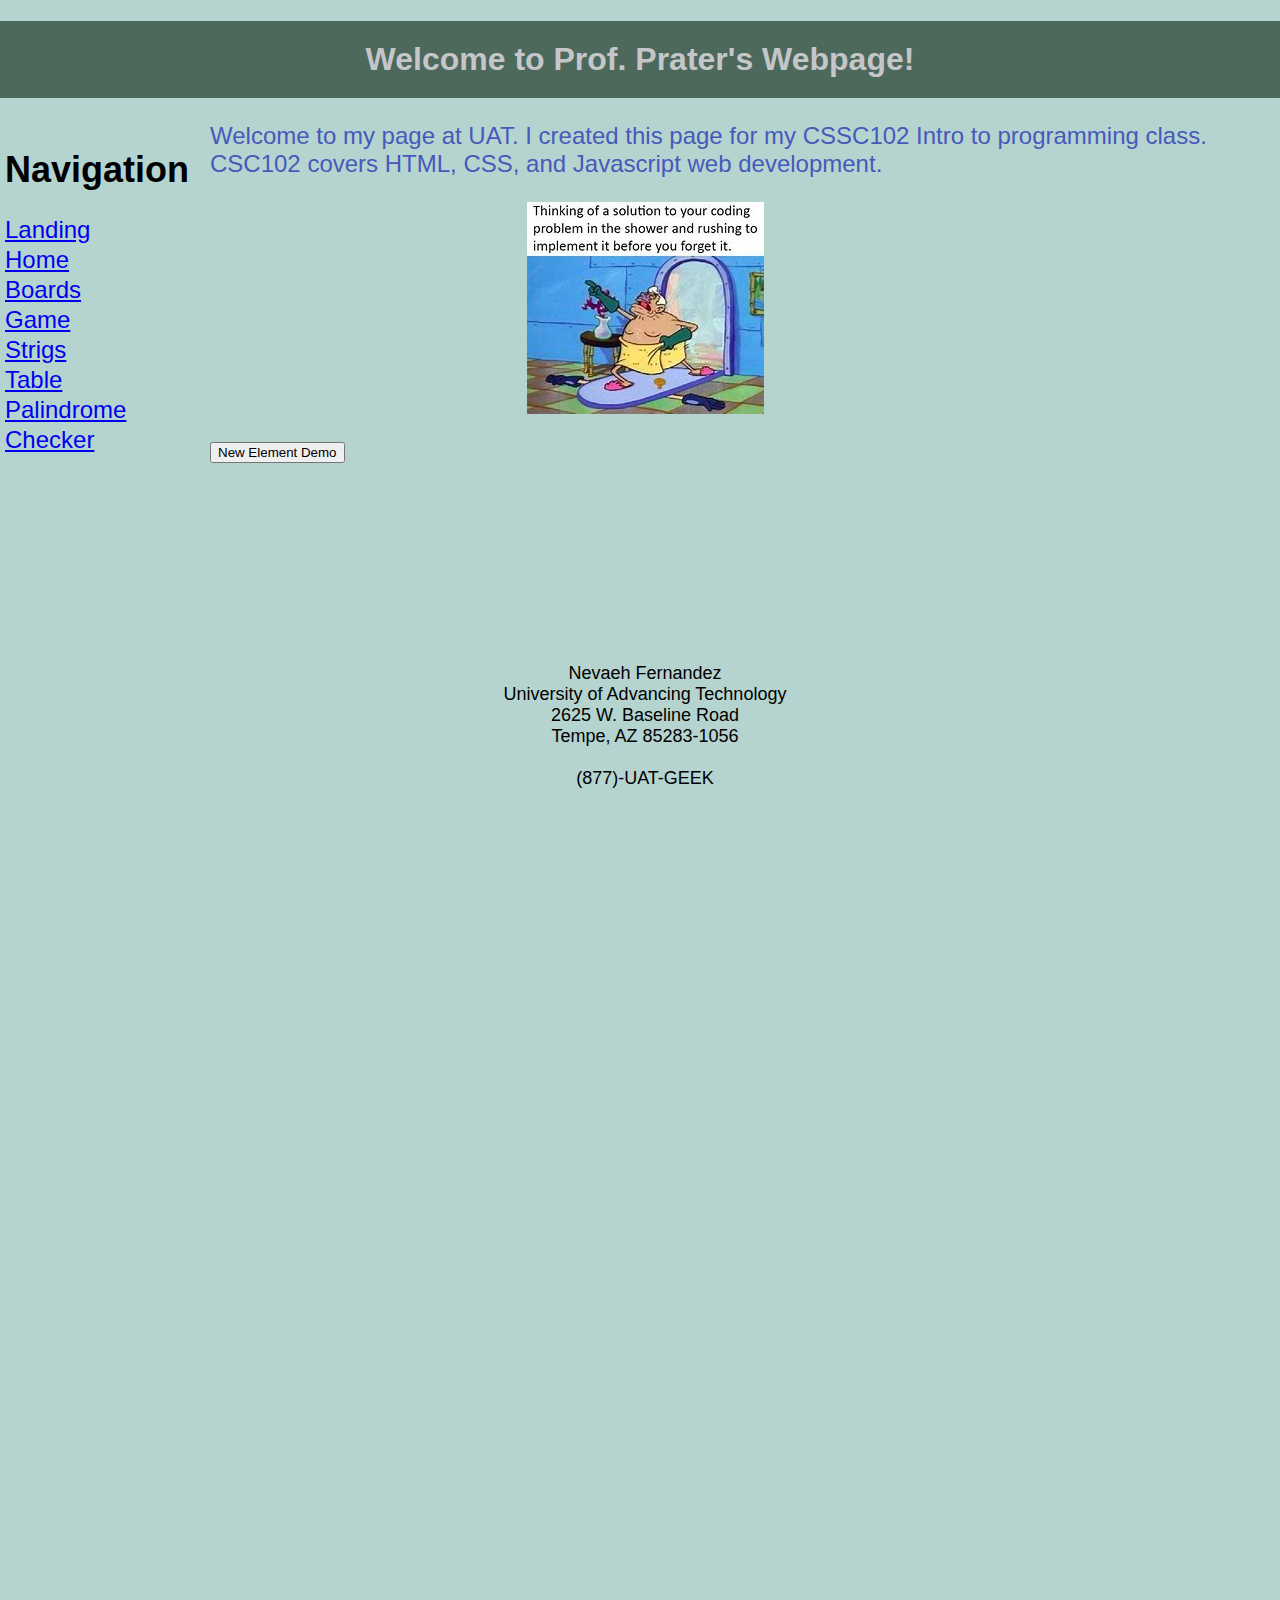
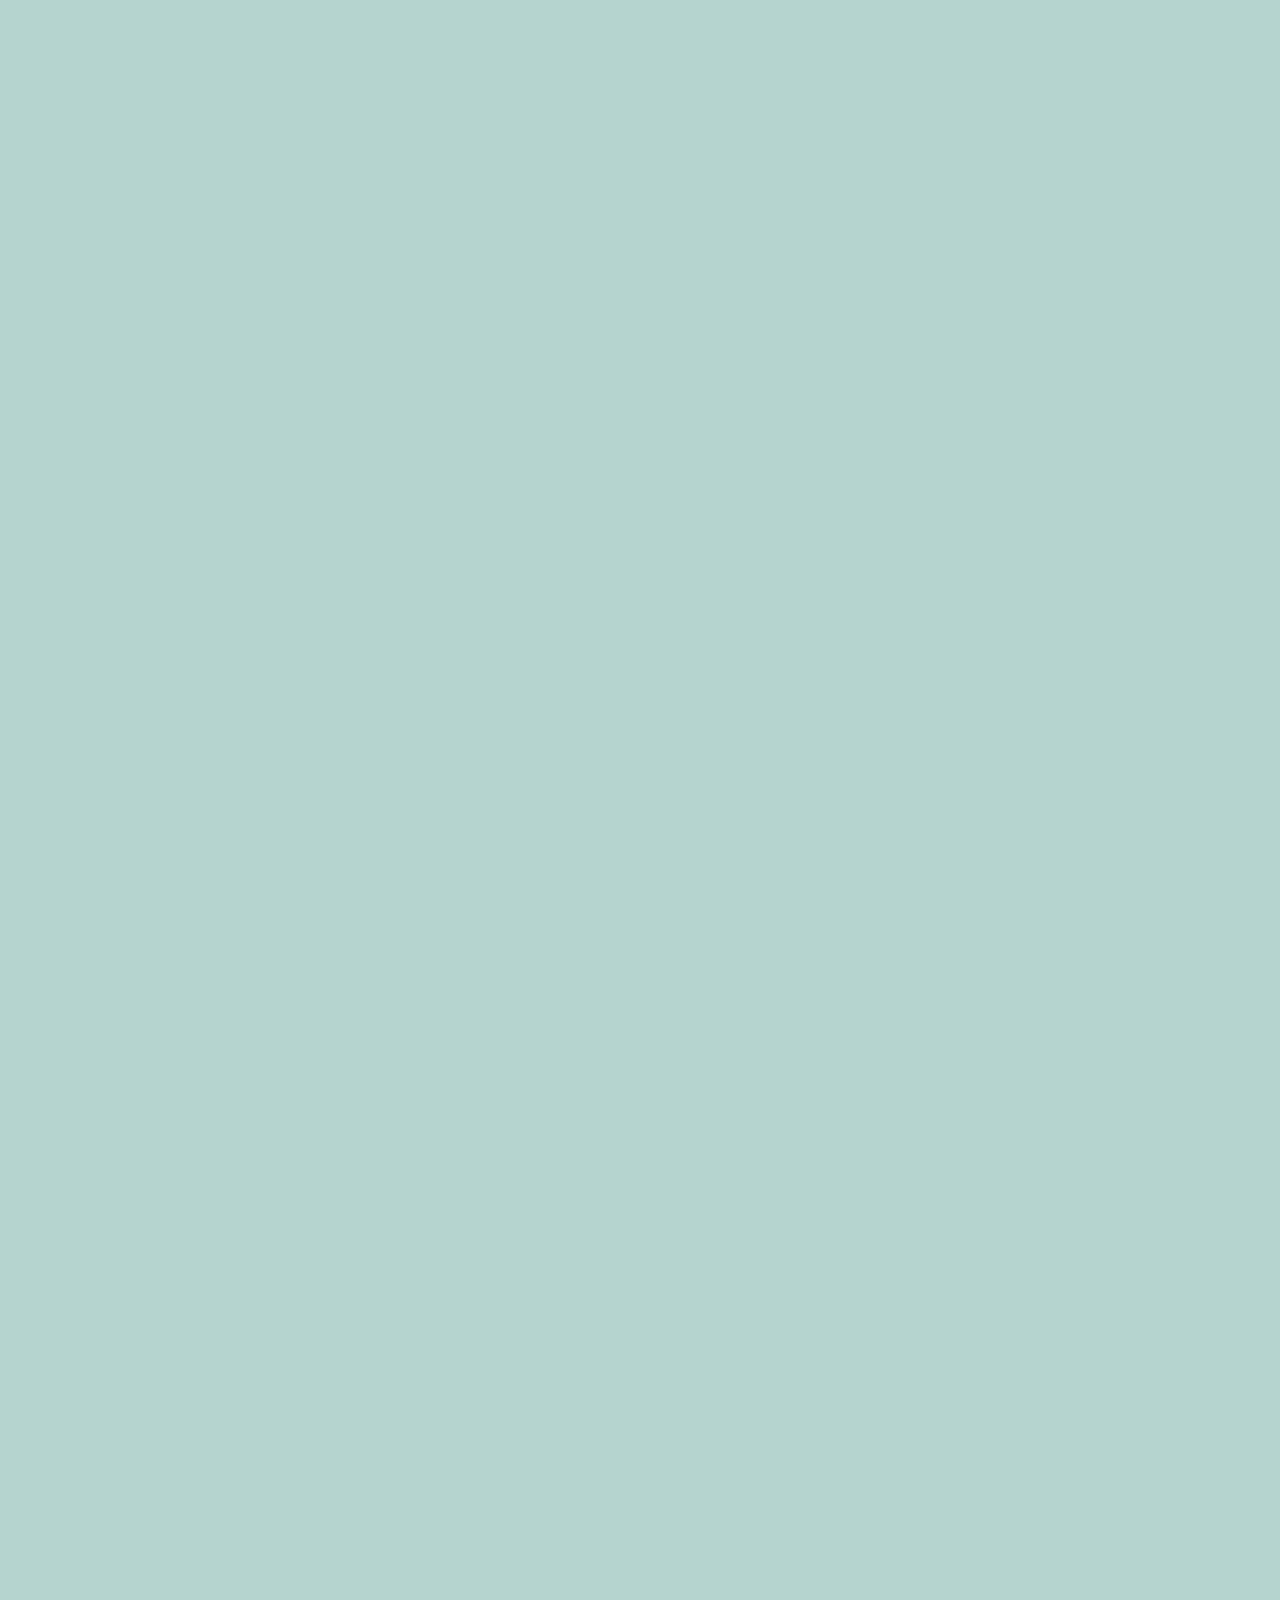
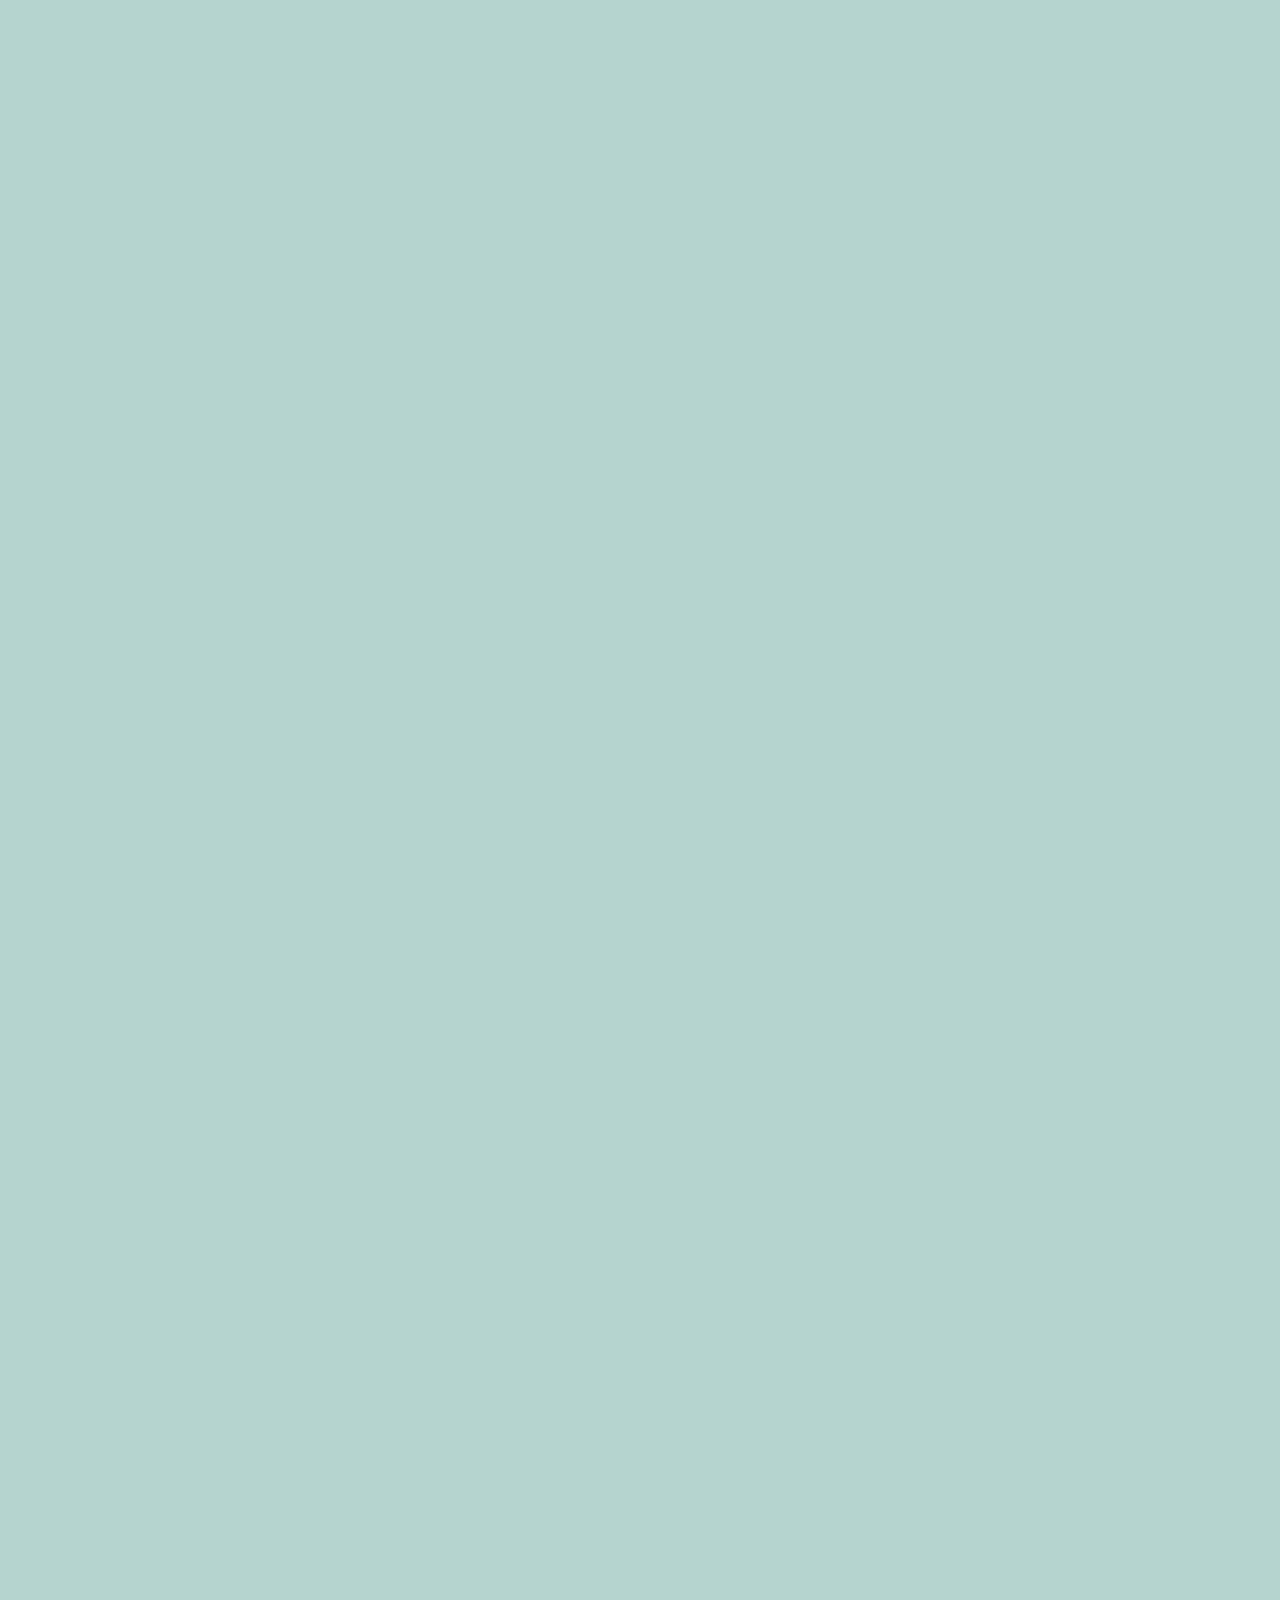
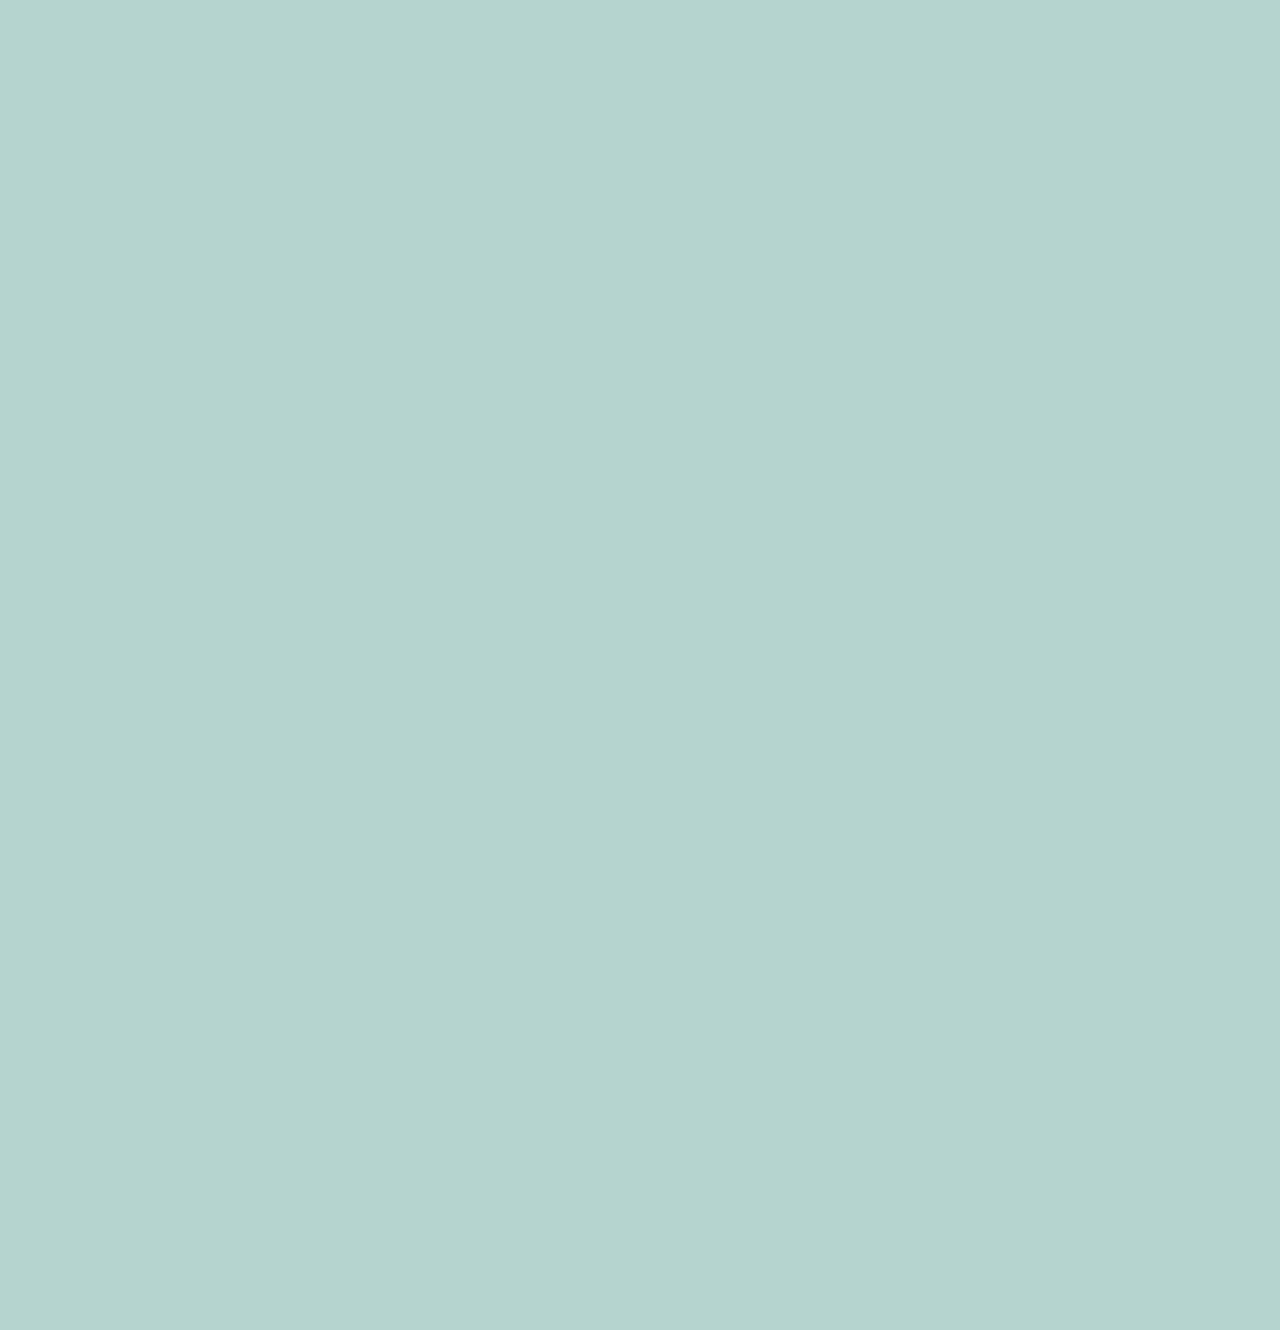
<file: index.html>
<!DOCTYPE html>
    <!--Webpage for CSC102 Fa 2023
    week 2 
Written by: Nevaeh Fernande
            nevferna@uat.edu
            16Sep2023
        -->
    <html lang="en">
    <head>
        <meta charset="UTF-8">
        <meta name="viewport" content="width=device-width, initial-scale=1.0">
        <title> Prof. Prater's Webpage </title>
        <script src="eventExamples.js"> </script>
        <link rel="stylesheet" href="styleIndex.css">

    </head>
    <body>
      <header style="text-align: center;">
      <h1>
        Welcome to Prof. Prater's Webpage!
      </h1>  
    </header> 
    <nav>
        <h2>
          Navigation
        </h2>
        <a href="./landing.html">
          Landing
        </a><br>
        <a href="./index.html">
          Home
        </a><br>
        <a href="./boards.html">
          Boards
        </a><br>
        <a href="./game.html">
          Game
        </a><br>
        <a href="./strings.html">
          Strigs
        </a><br>
        <a href="./table.html">
          Table
        </a><br>
        <a href="./palindromeStrings.html">
          Palindrome Checker
            </a><br> 
    </nav>
    
      <p> 
        Welcome to my page at UAT. I created this page for my CSSC102 Intro to programming class. CSC102 covers HTML, CSS, and Javascript web development. 
      </p>
      <p id="memeParagraph" >
        <center>
          <img id="memeImage" src="dank meme.jpg" >
        </center>
      </p>
      <!--Week 11 - Added in an audio file downloaded from Mixkit.co -->
      <audio id="backgroundAudio" src="mixkit-mystwrious-bass-pulse-2298.wav"> </audio>
      
      <!--input type="button", value="Add Button", onclick="addButton() " -->
     <input type="button", value="New Element Demo", onclick="addButtons()" > 

      <footer style="text-align: center;">
        Nevaeh Fernandez <br>
        University of Advancing Technology <br>
        2625 W. Baseline Road <br>
        Tempe, AZ 85283-1056<br>
        <br>
        (877)-UAT-GEEK<br>

      </footer>
    </body>
    </html>
</file>
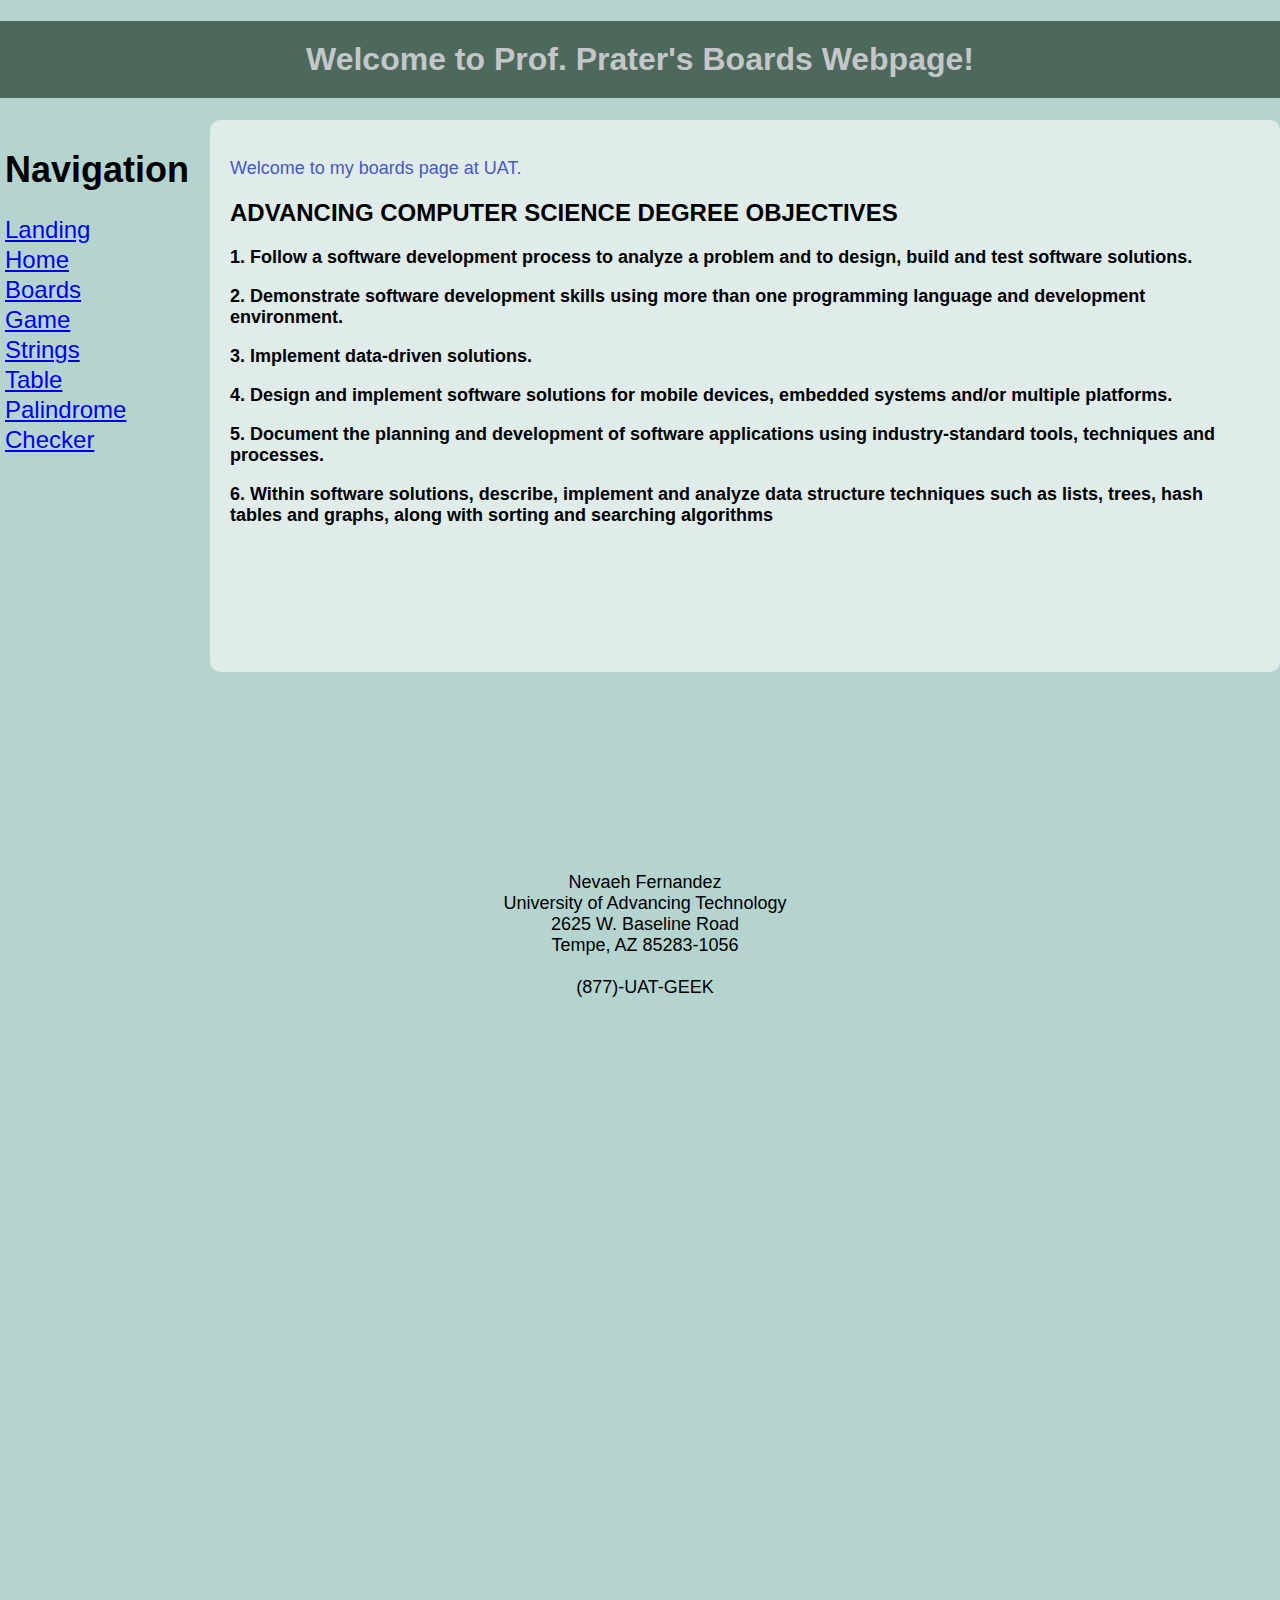
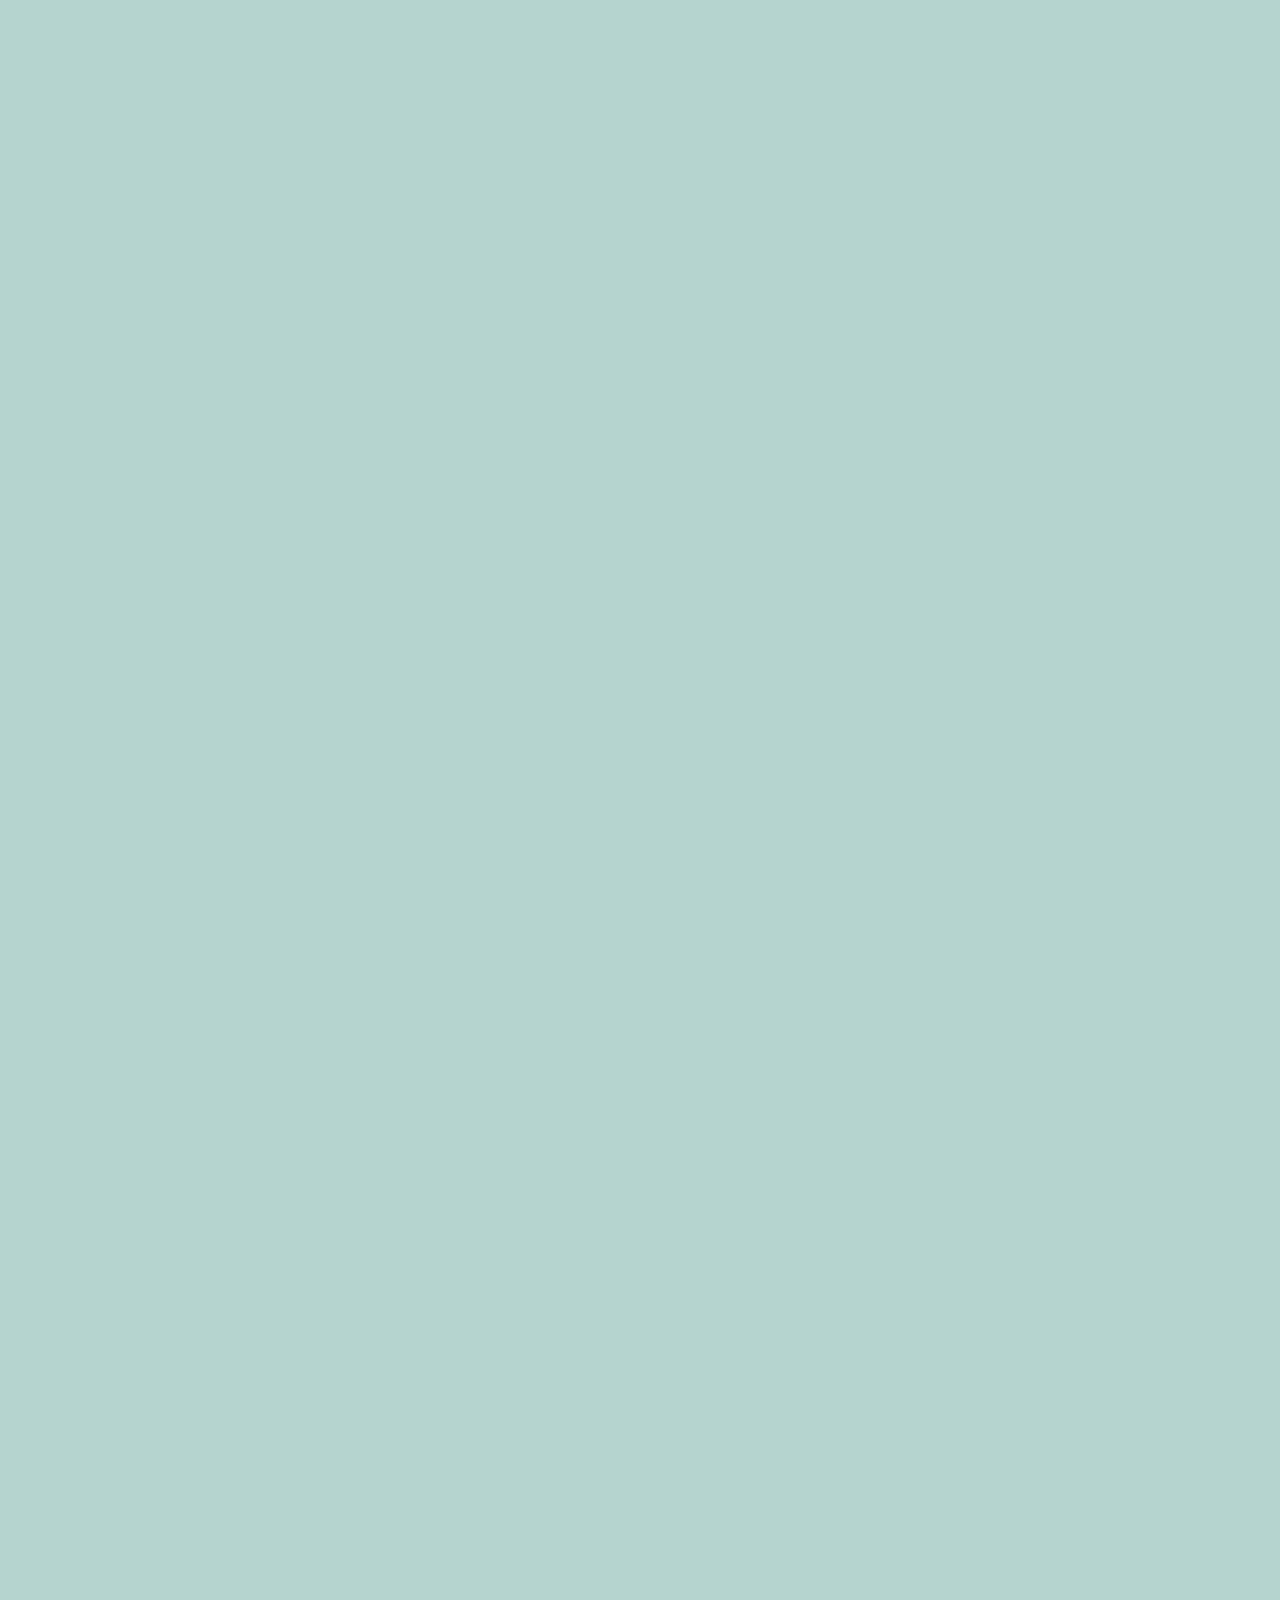
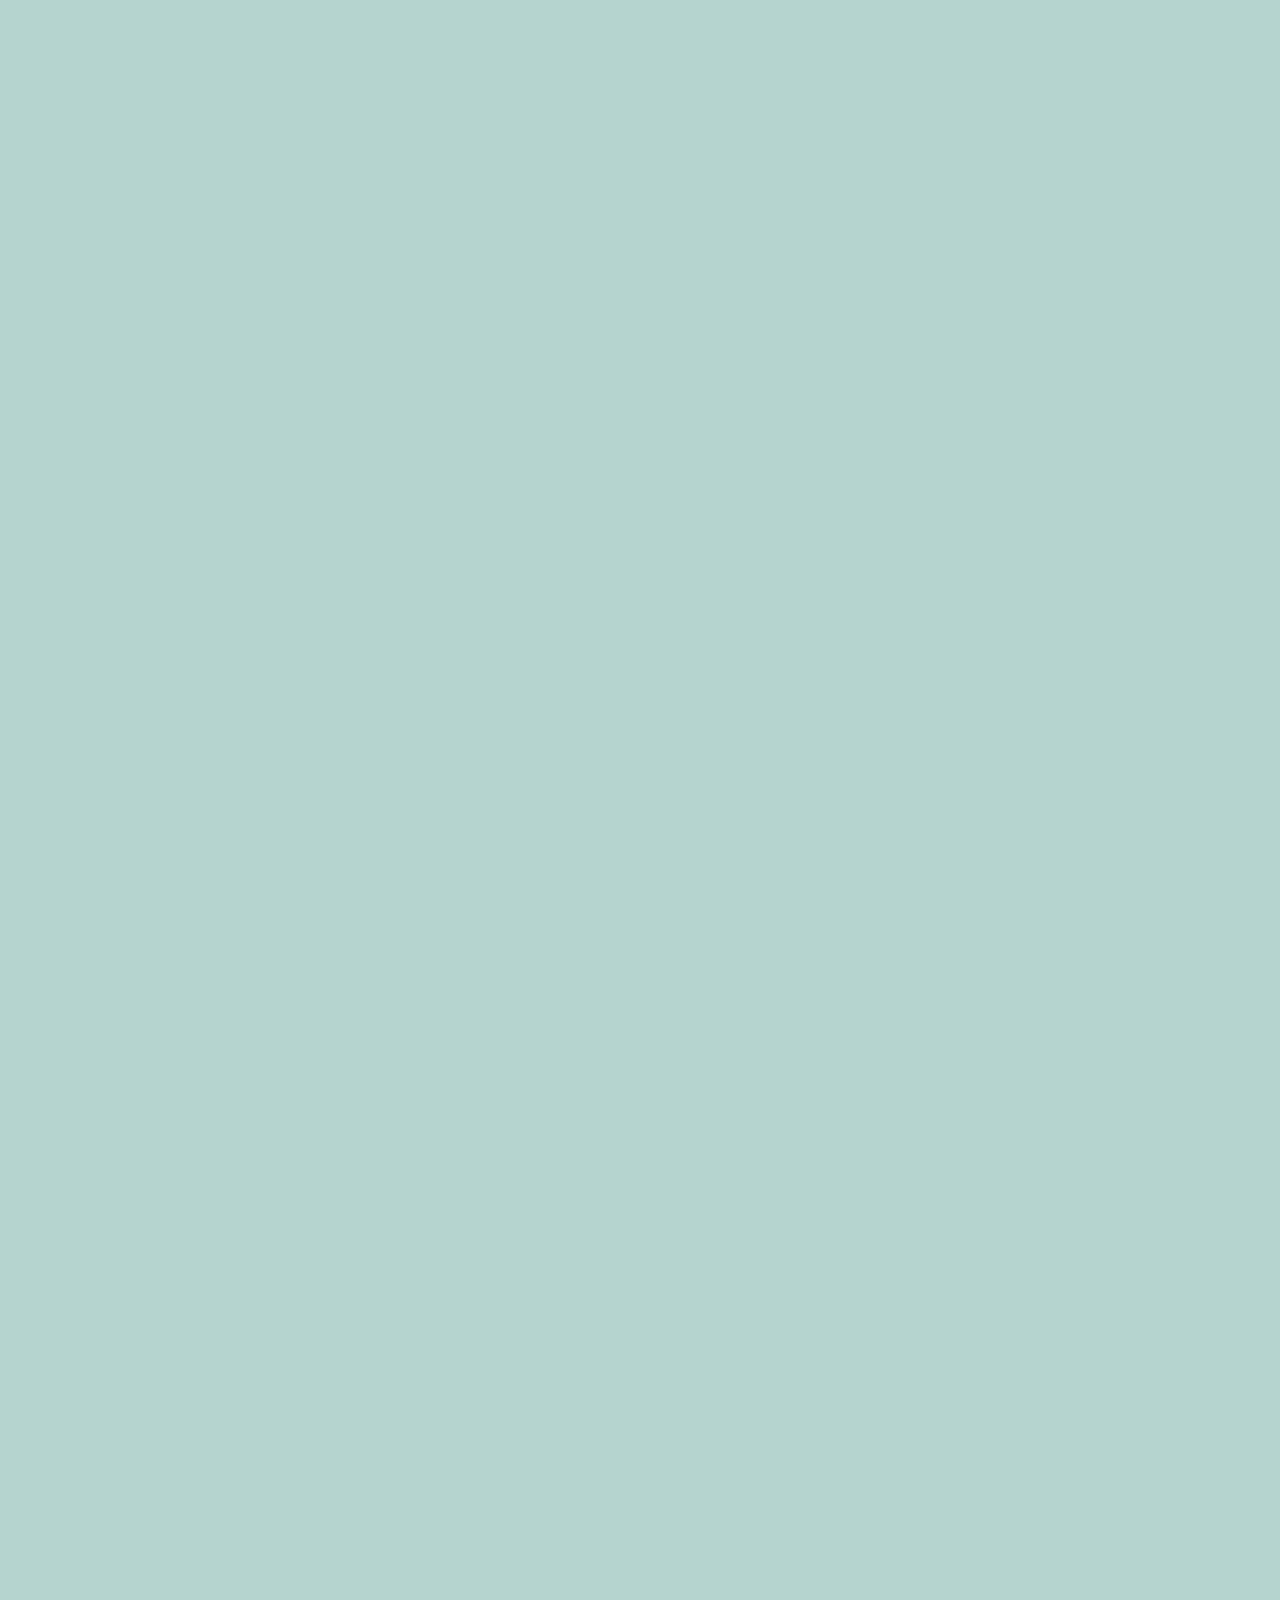
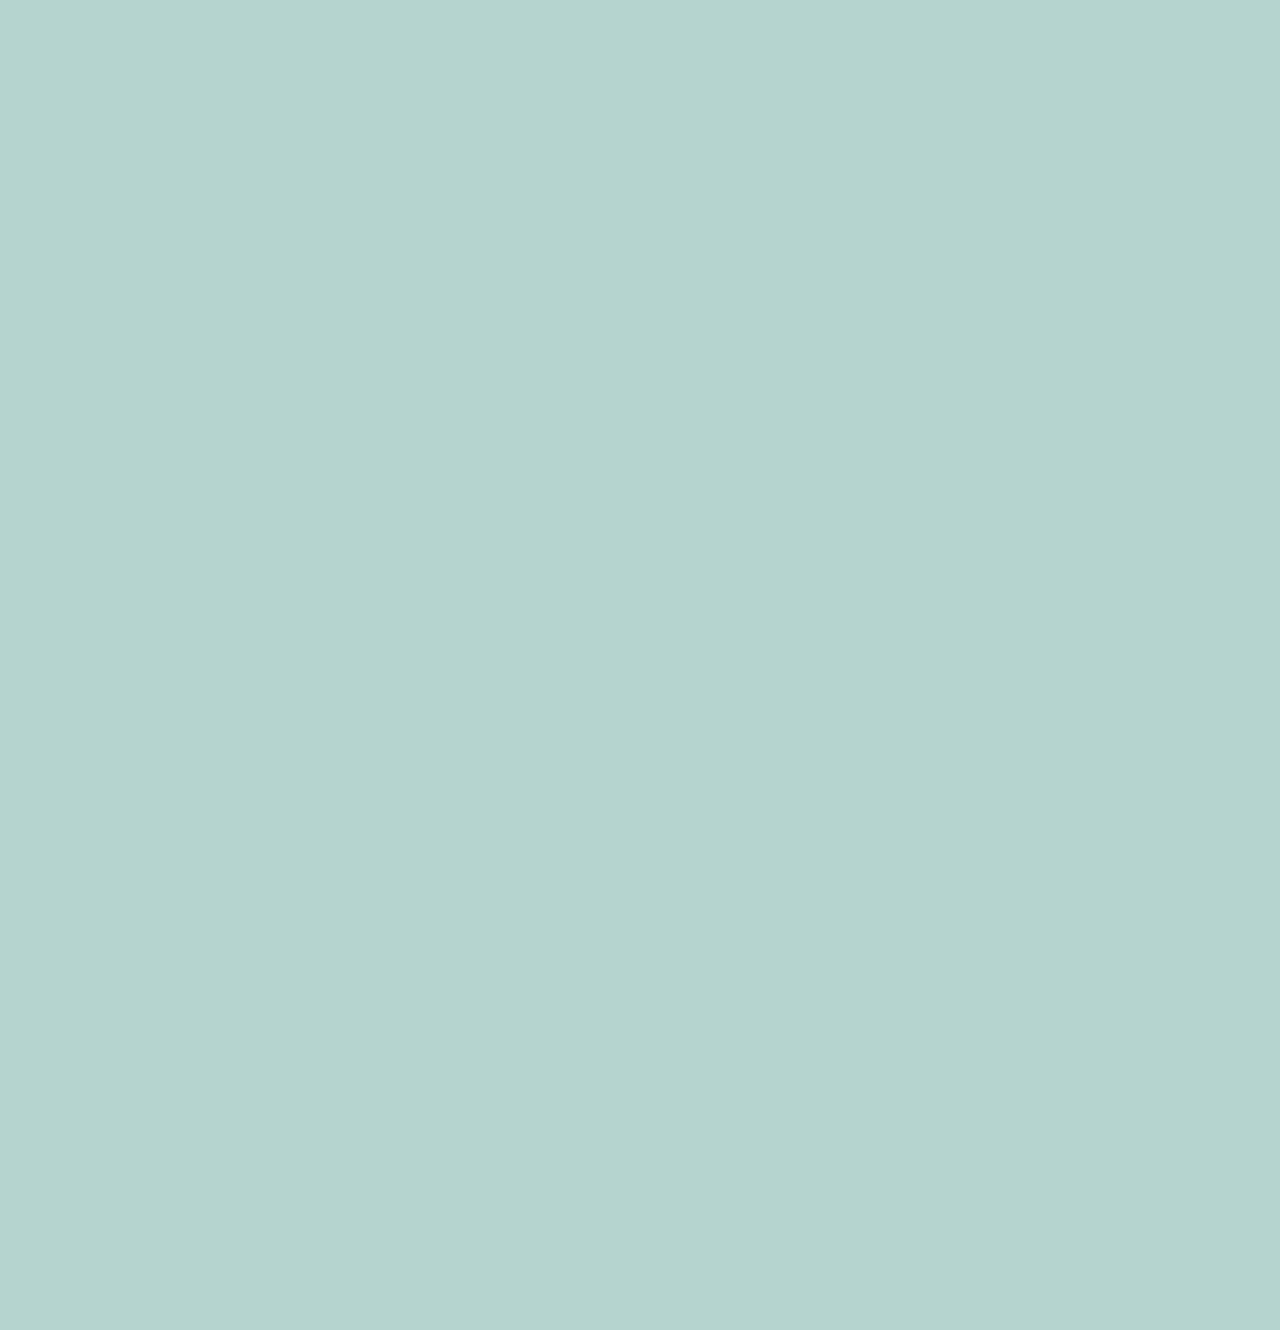
<file: boards.html>
<!DOCTYPE html>
<!--Webpage for CSC102 Fa 2023
week 2 
Written by: Nevaeh Fernande
        nevferna@uat.edu
        16Sep2023
    -->
<html lang="en">
<head>
    <meta charset="UTF-8">
    <meta name="viewport" content="width=device-width, initial-scale=1.0">
    <title> Prof. Boards Prater's Webpage </title>
    <link rel="stylesheet" href="styleBoards.css">
</head>

<body>
  <header style=" text-align: center;" >
  <h1>
    Welcome to Prof. Prater's Boards Webpage!
  </h1>  
</header> 
  <nav>
    <h2>
      Navigation
    </h2>
    <a href="./landing.html">
      Landing
    </a><br>
    <a href="./index.html">
      Home
    </a><br>
    <a href="./boards.html">
      Boards
    </a><br>
    <a href="./game.html">
      Game
    </a><br>
    <a href="./strings.html">
      Strings
    </a><br>
    <a href="./table.html">
      Table
    </a><br>
  <a href="./palindromeStrings.html">
          Palindrome Checker
            </a><br> 
    </a><br>
</nav>
<div class="centered-div">
  <div class="content"> 
  <p> 
    Welcome to my boards page at UAT.  
  </p>
  
   <h2>ADVANCING COMPUTER SCIENCE DEGREE OBJECTIVES</h2>
<h3>1. Follow a software development process to analyze a problem and to design, build and test software solutions.</h3>
<h3>2. Demonstrate software development skills using more than one programming language and development environment.</h3>
<h3>3. Implement data-driven solutions.</h3>
<h3>4. Design and implement software solutions for mobile devices, embedded systems and/or multiple platforms.</h3>
<h3>5. Document the planning and development of software applications using industry-standard tools, techniques and
processes.</h3>
<h3>6. Within software solutions, describe, implement and analyze data structure techniques such as lists, trees, hash tables and
graphs, along with sorting and searching algorithms</h3>
<br>
<br>
<br>
<br>
<br>
<br>
</div>
</div>
<footer style="text-align: center;">
  Nevaeh Fernandez<br>
  University of Advancing Technology<br>
  2625 W. Baseline Road<br>
  Tempe, AZ 85283-1056<br>
  <br>
  (877)-UAT-GEEK<br>
</footer>
</body>
</html>
</file>
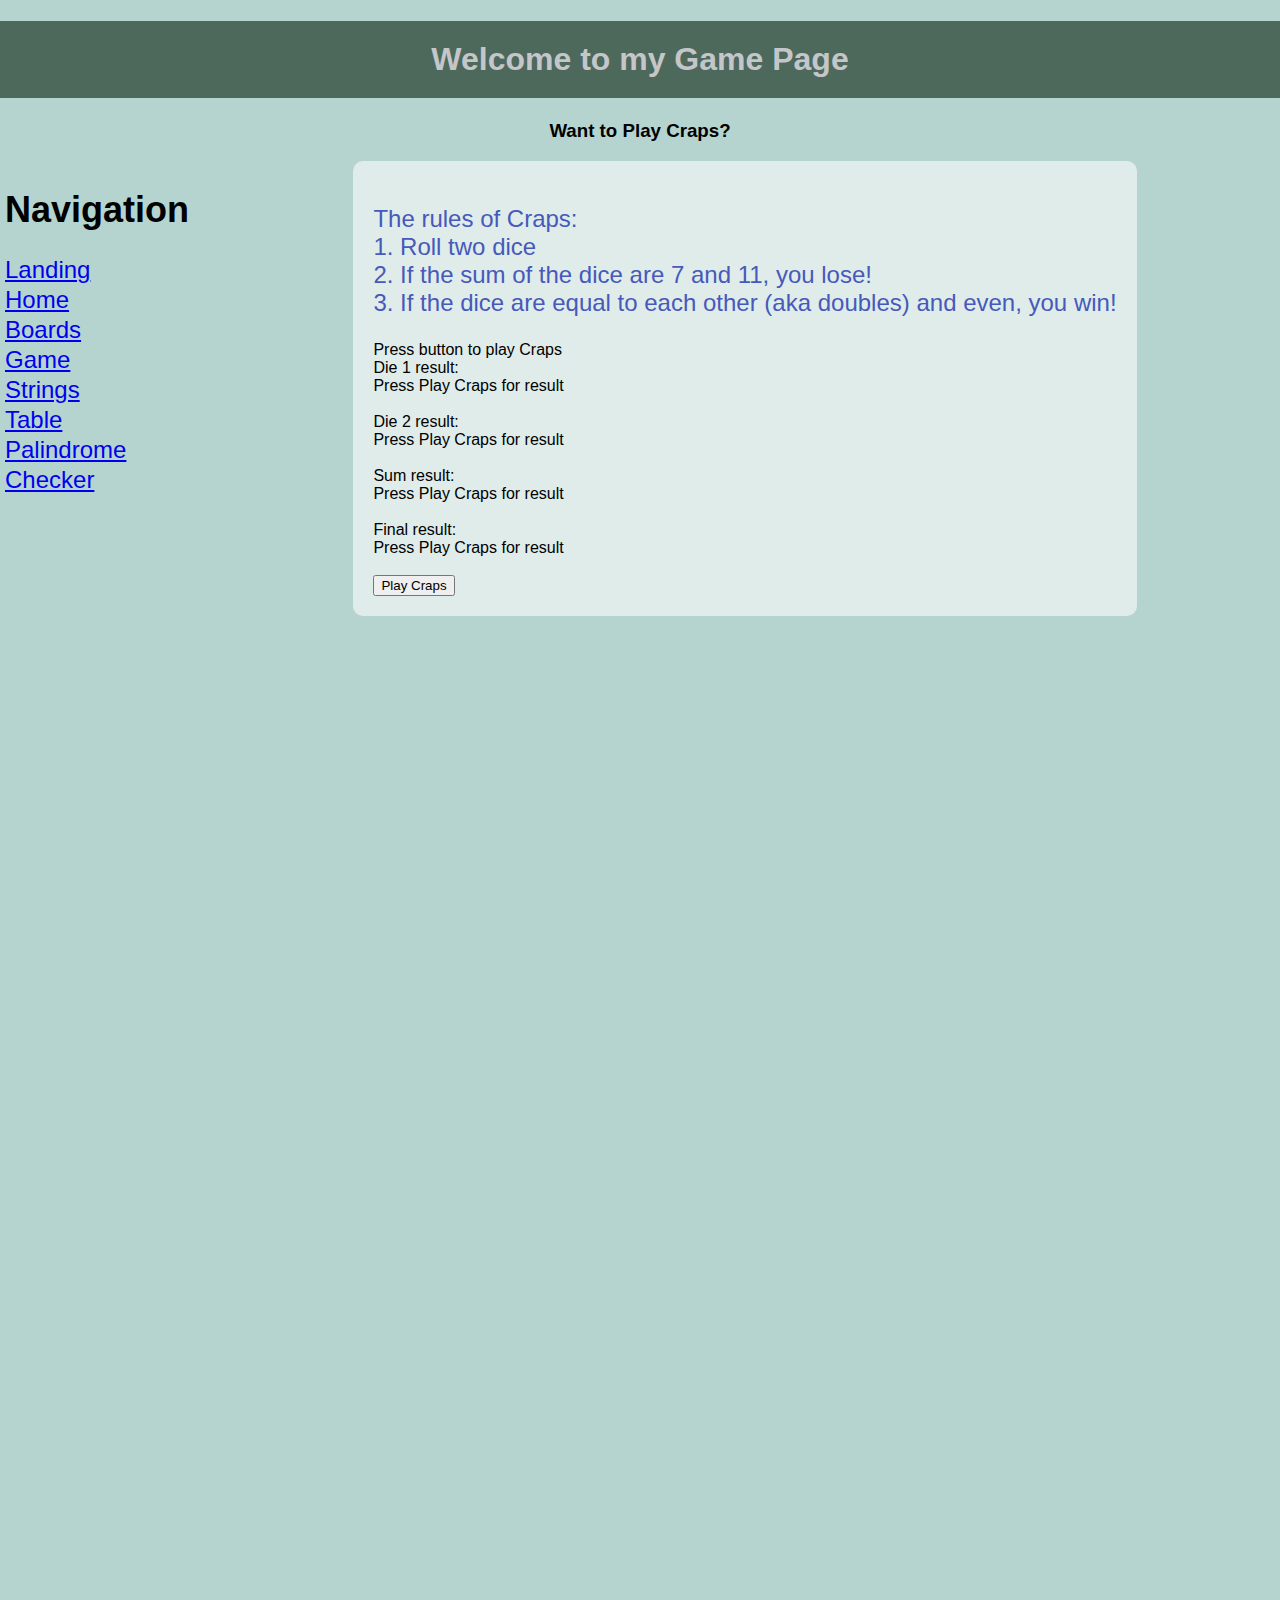
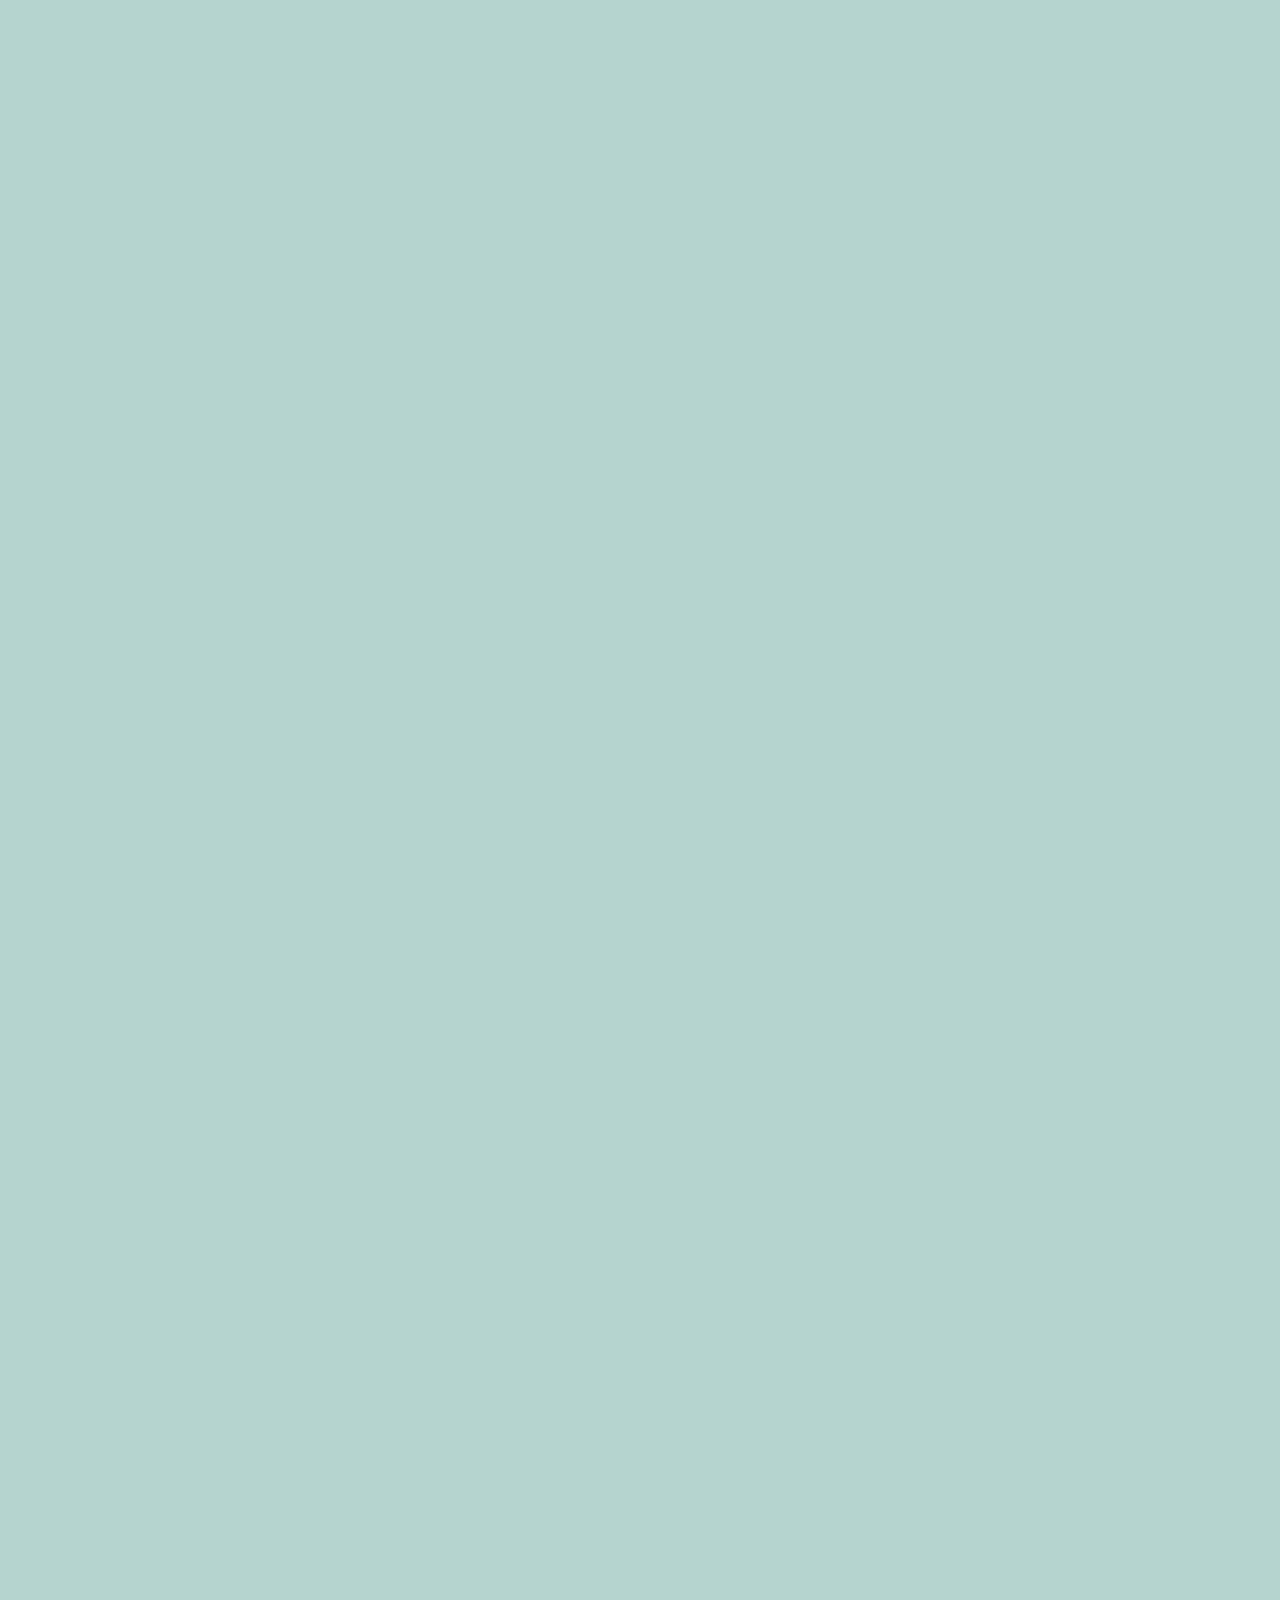
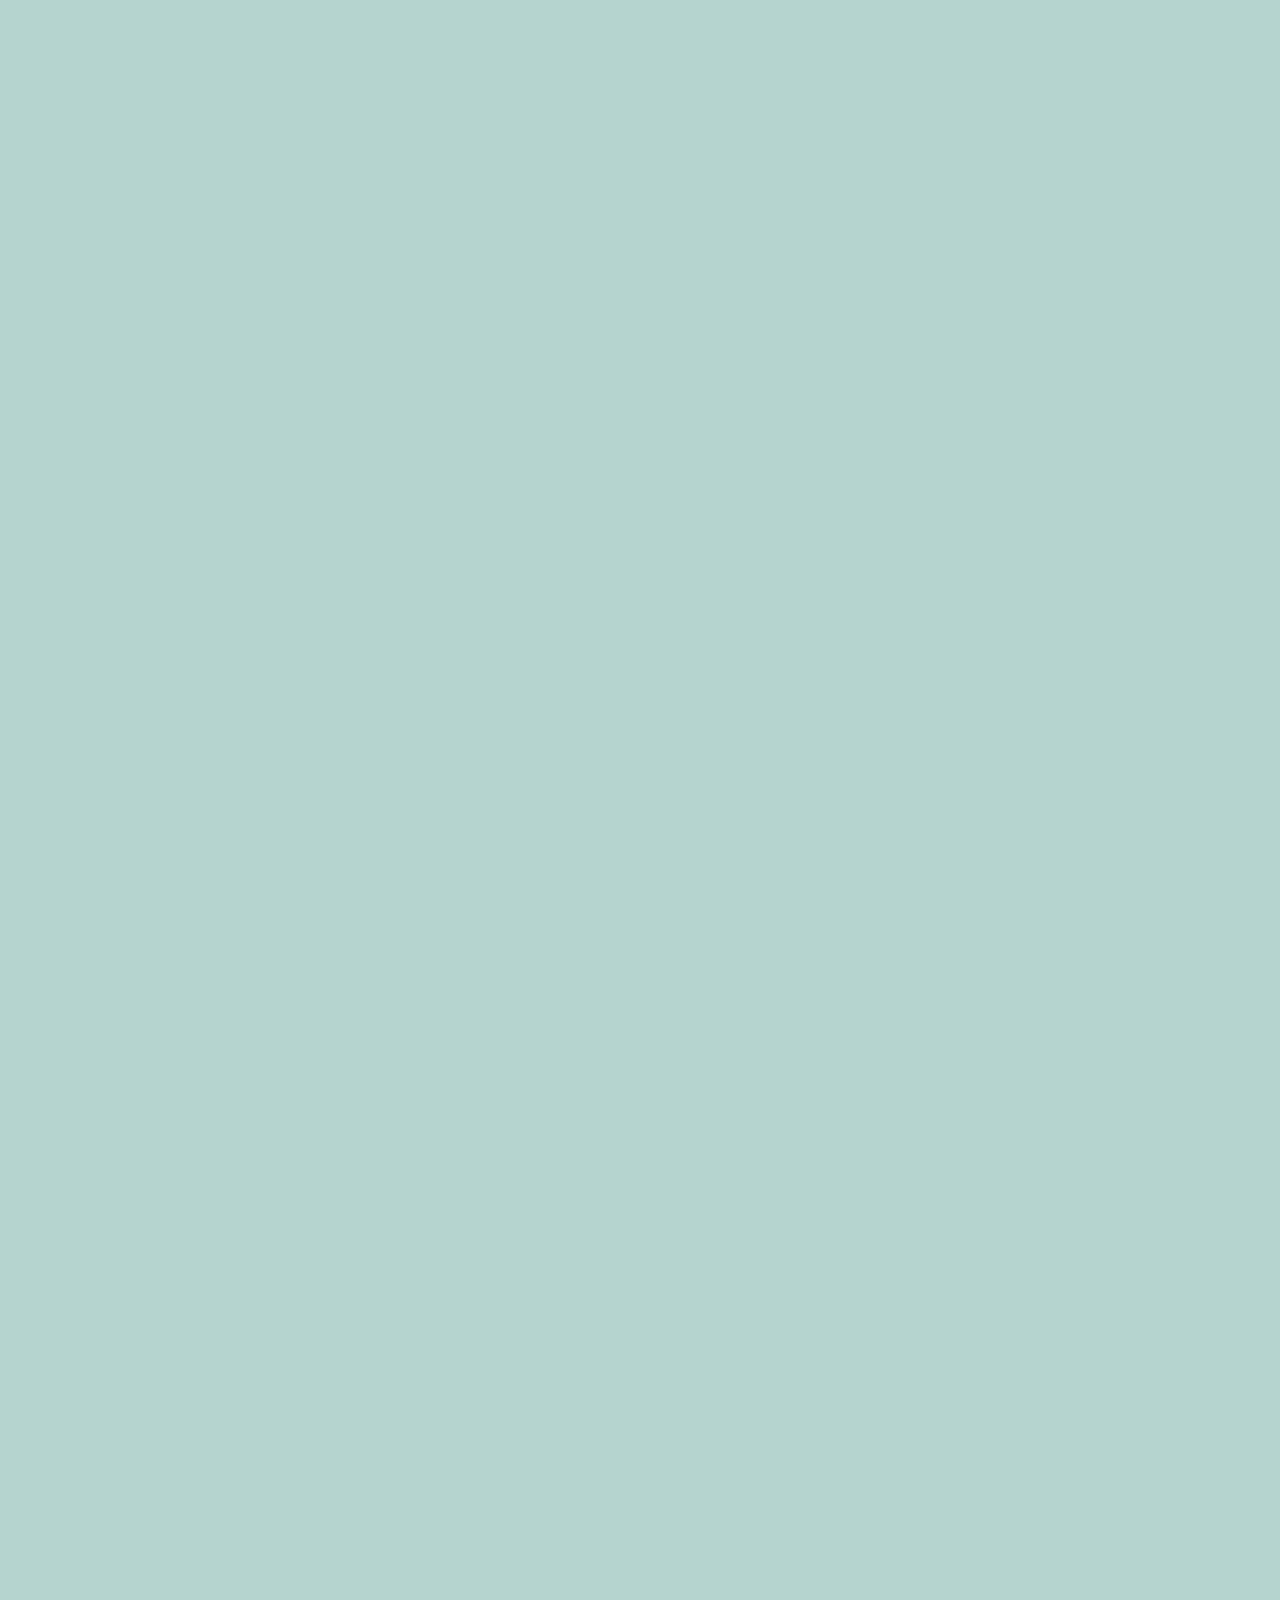
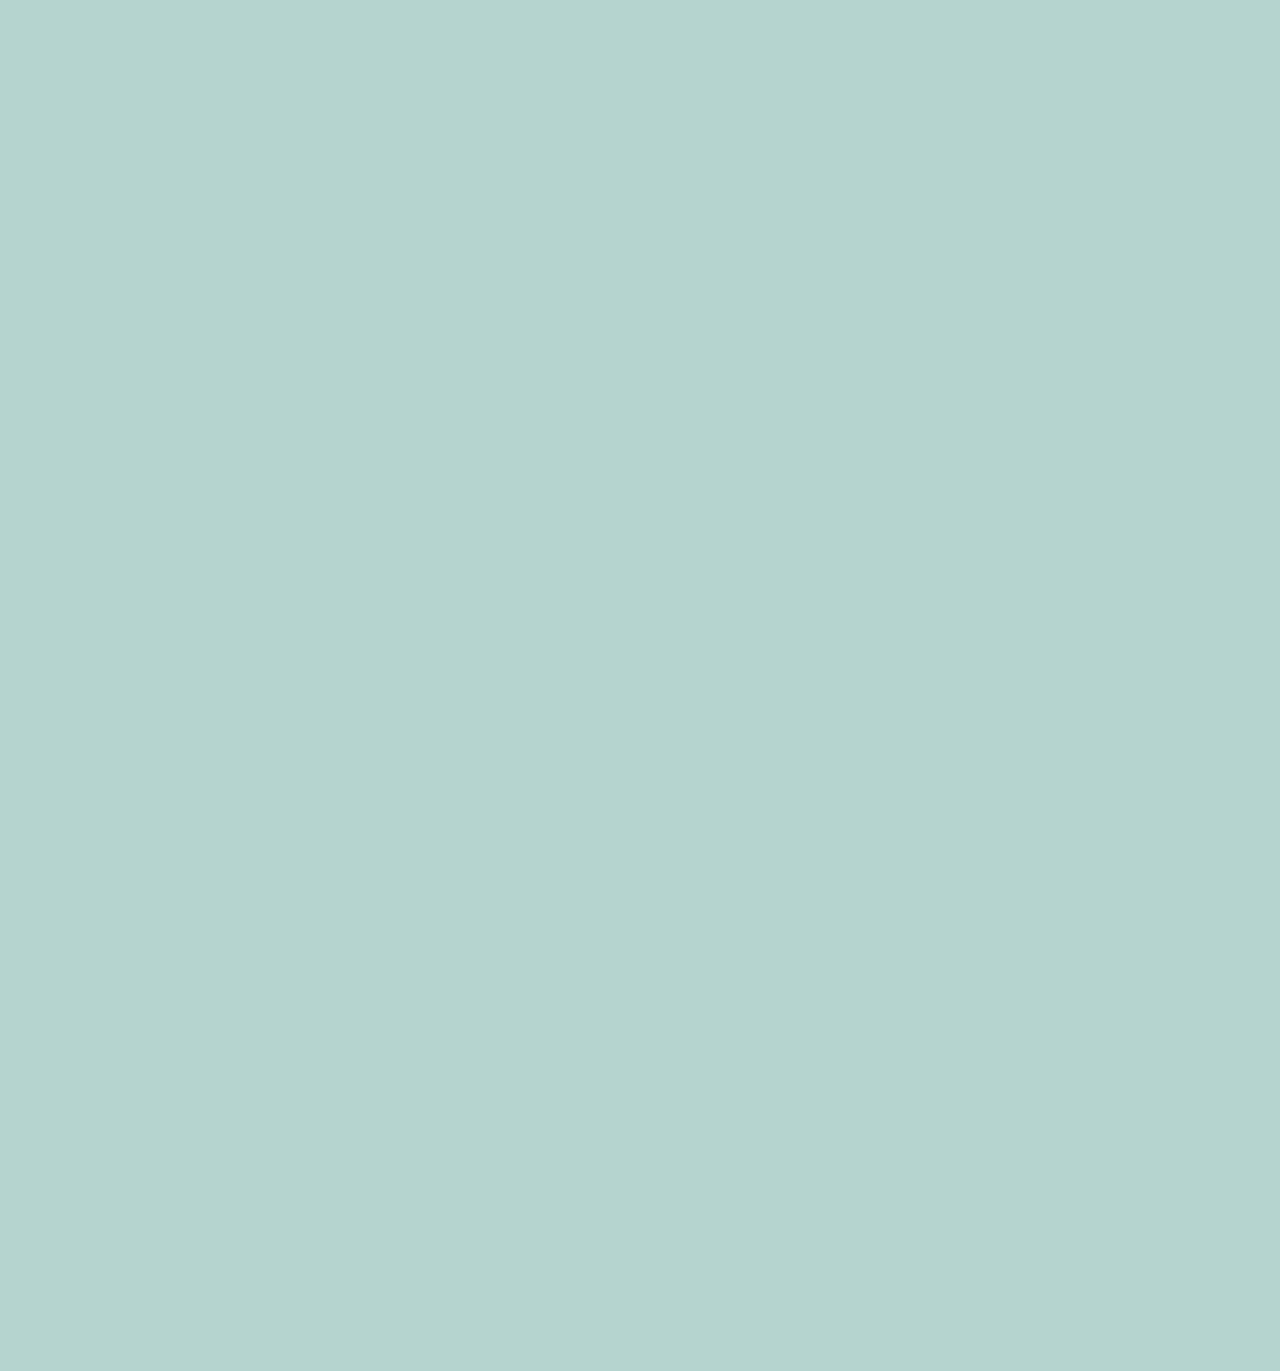
<file: game.html>
<!DOCTYPE html>
    <html lang="en">

<!-- Webpage for CSC102 Fa2023
    week 3
    Written by: Nevaeh Fernanndez 
                nevferna@uat.edu
                18Sep2023-->
    <head>
        <meta charset="UTF-8">
        <meta name="viewport" content="width=device-width, initial-scale=1.0">
        <title> Nevaeh Fernande's Game Page </title>
        <script src="gameCode.js"> </script>
        <link rel="stylesheet" href="styleGames.css">
    </head>

    <body>
    <Header style="text-align: center;"> 
        <h1> Welcome to my Game Page </h1>
        <h3> Want to Play Craps? </h3>
    </Header>
    <nav>
        <h2>
          Navigation
        </h2>
        <a href="./landing.html">
          Landing
        </a><br>
        <a href="./index.html">
          Home
        </a><br>
        <a href="./boards.html">
            Boards
        </a><br>
        <a href="./game.html">
          Game
        </a><br>
        <a href="./strings.html">
            Strings
          </a><br>
          <a href="./table.html">
            Table
          </a><br>
       <a href="./palindromeStrings.html">
          Palindrome Checker
            </a><br> 
    </nav>
    <div class="centered-div">
      <div class="content"> 
   <p> 
            The rules of Craps:<br>
            1. Roll two dice<br>
            2. If the sum of the dice are 7 and 11, you lose!<br> 
            3. If the dice are equal to each other (aka doubles) and even, you win!<br>

        </p>
        Press button to play Craps<br>
        Die 1 result: <div id="die1Res"> Press Play Craps for result </div><br>
        Die 2 result: <div id="die2Res"> Press Play Craps for result </div><br>
        Sum result: <div id="sumRes"> Press Play Craps for result </div><br>
        Final result: <div id="finRes"> Press Play Craps for result </div><br>
        <button onclick="playCraps()" >
            Play Craps
        </button>
        </div>
        </div>
    </body>
    </html>
</file>
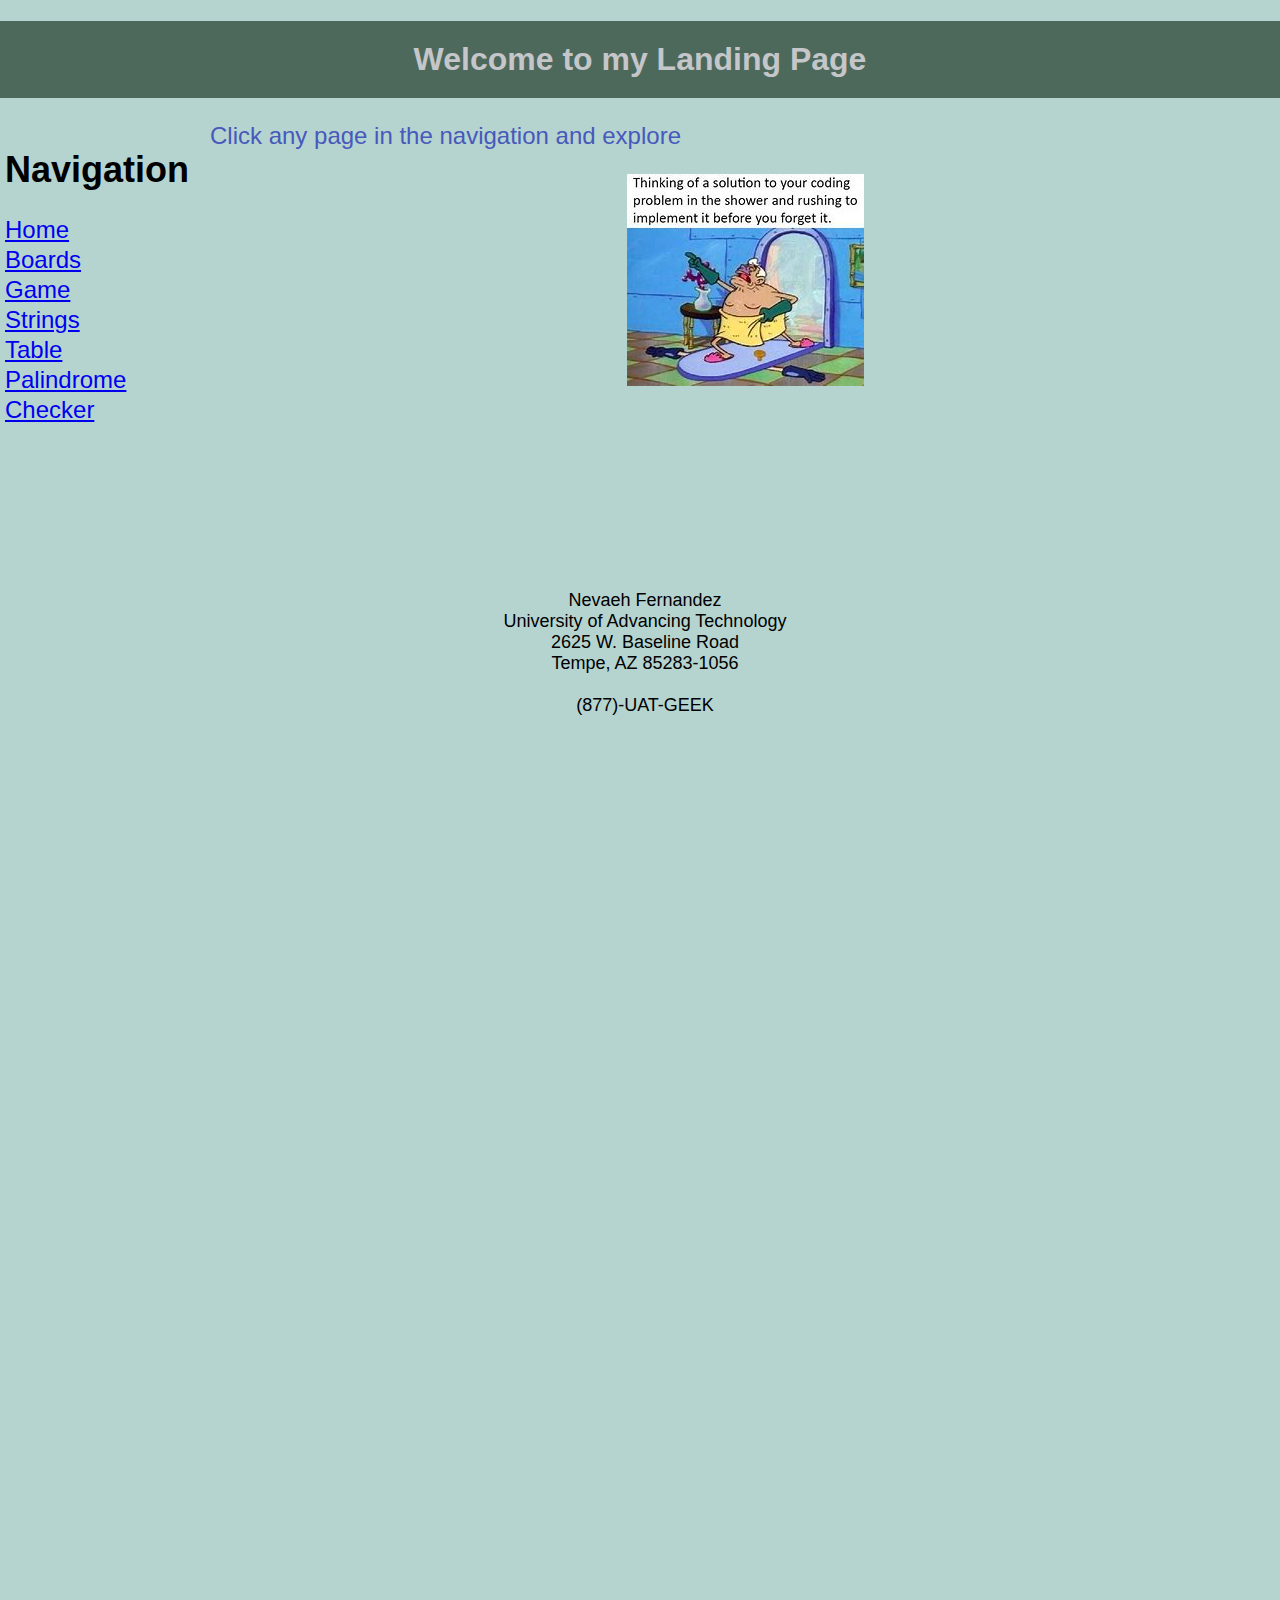
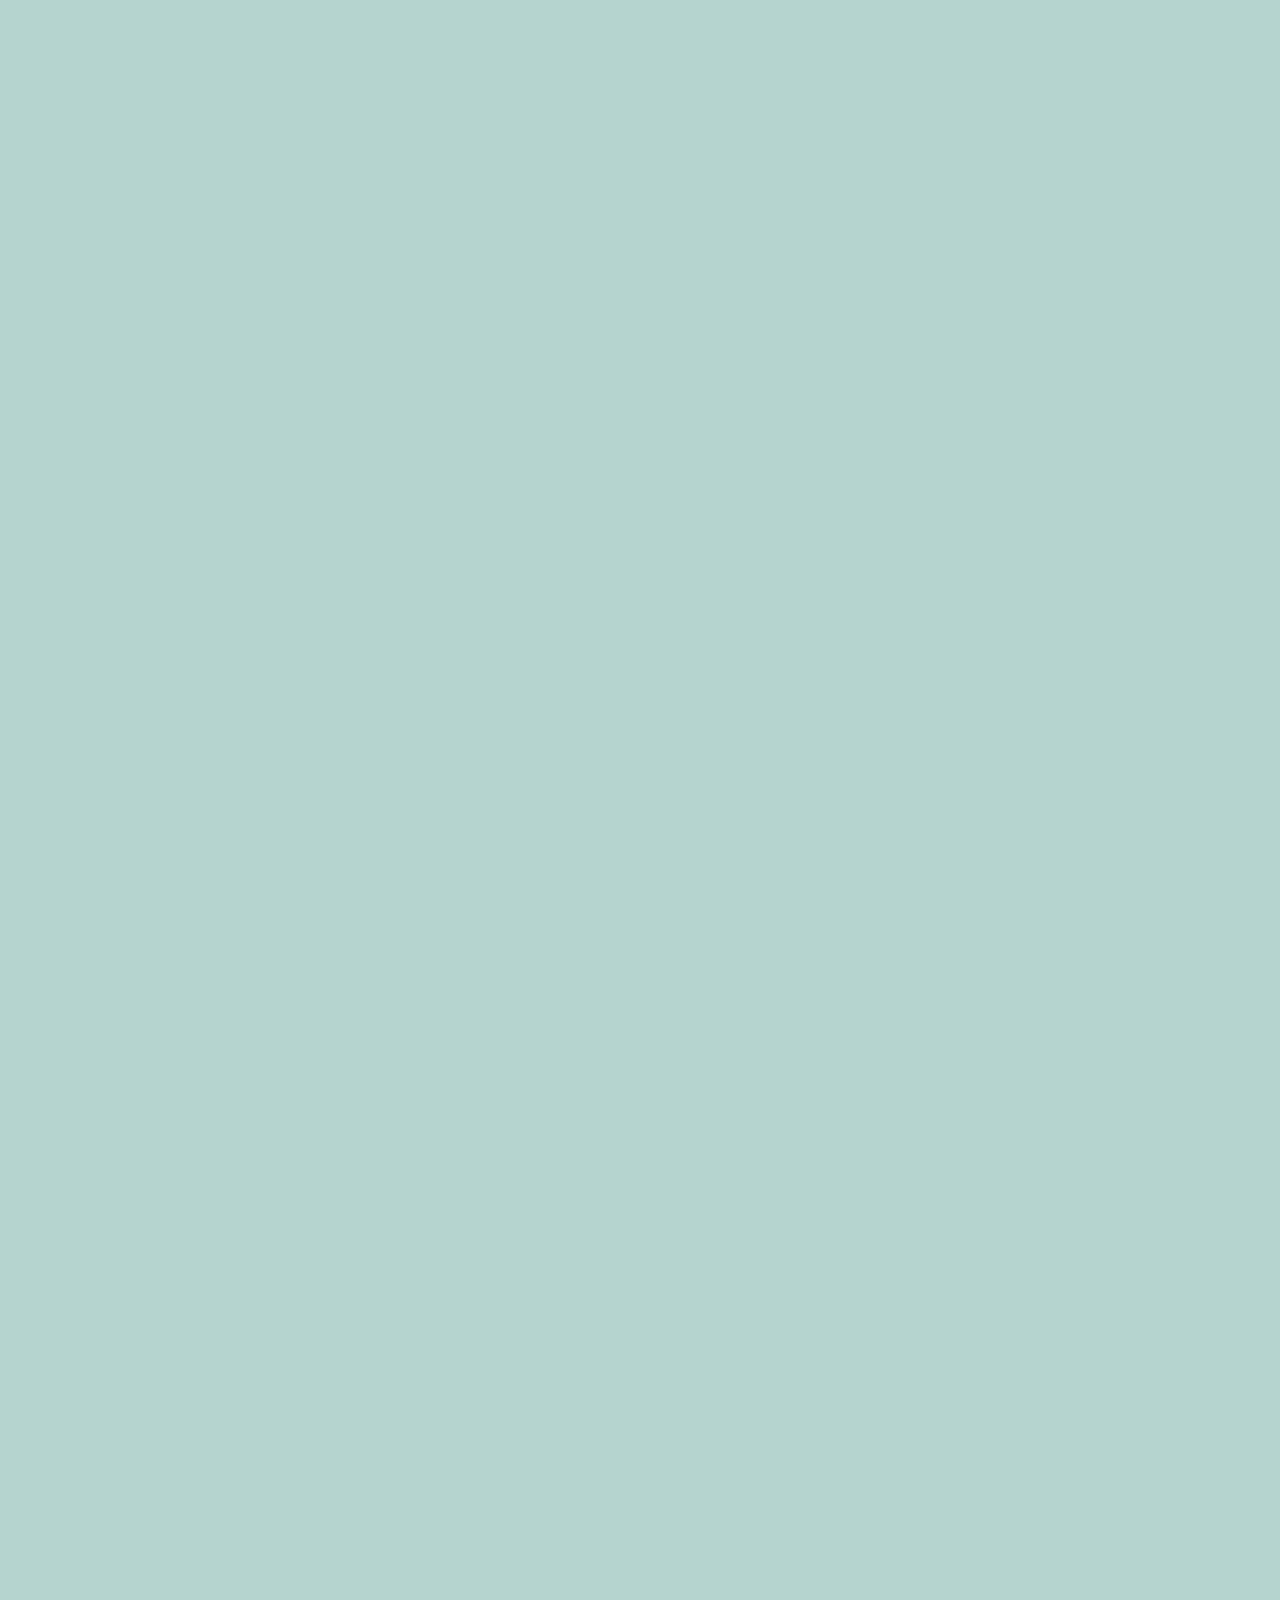
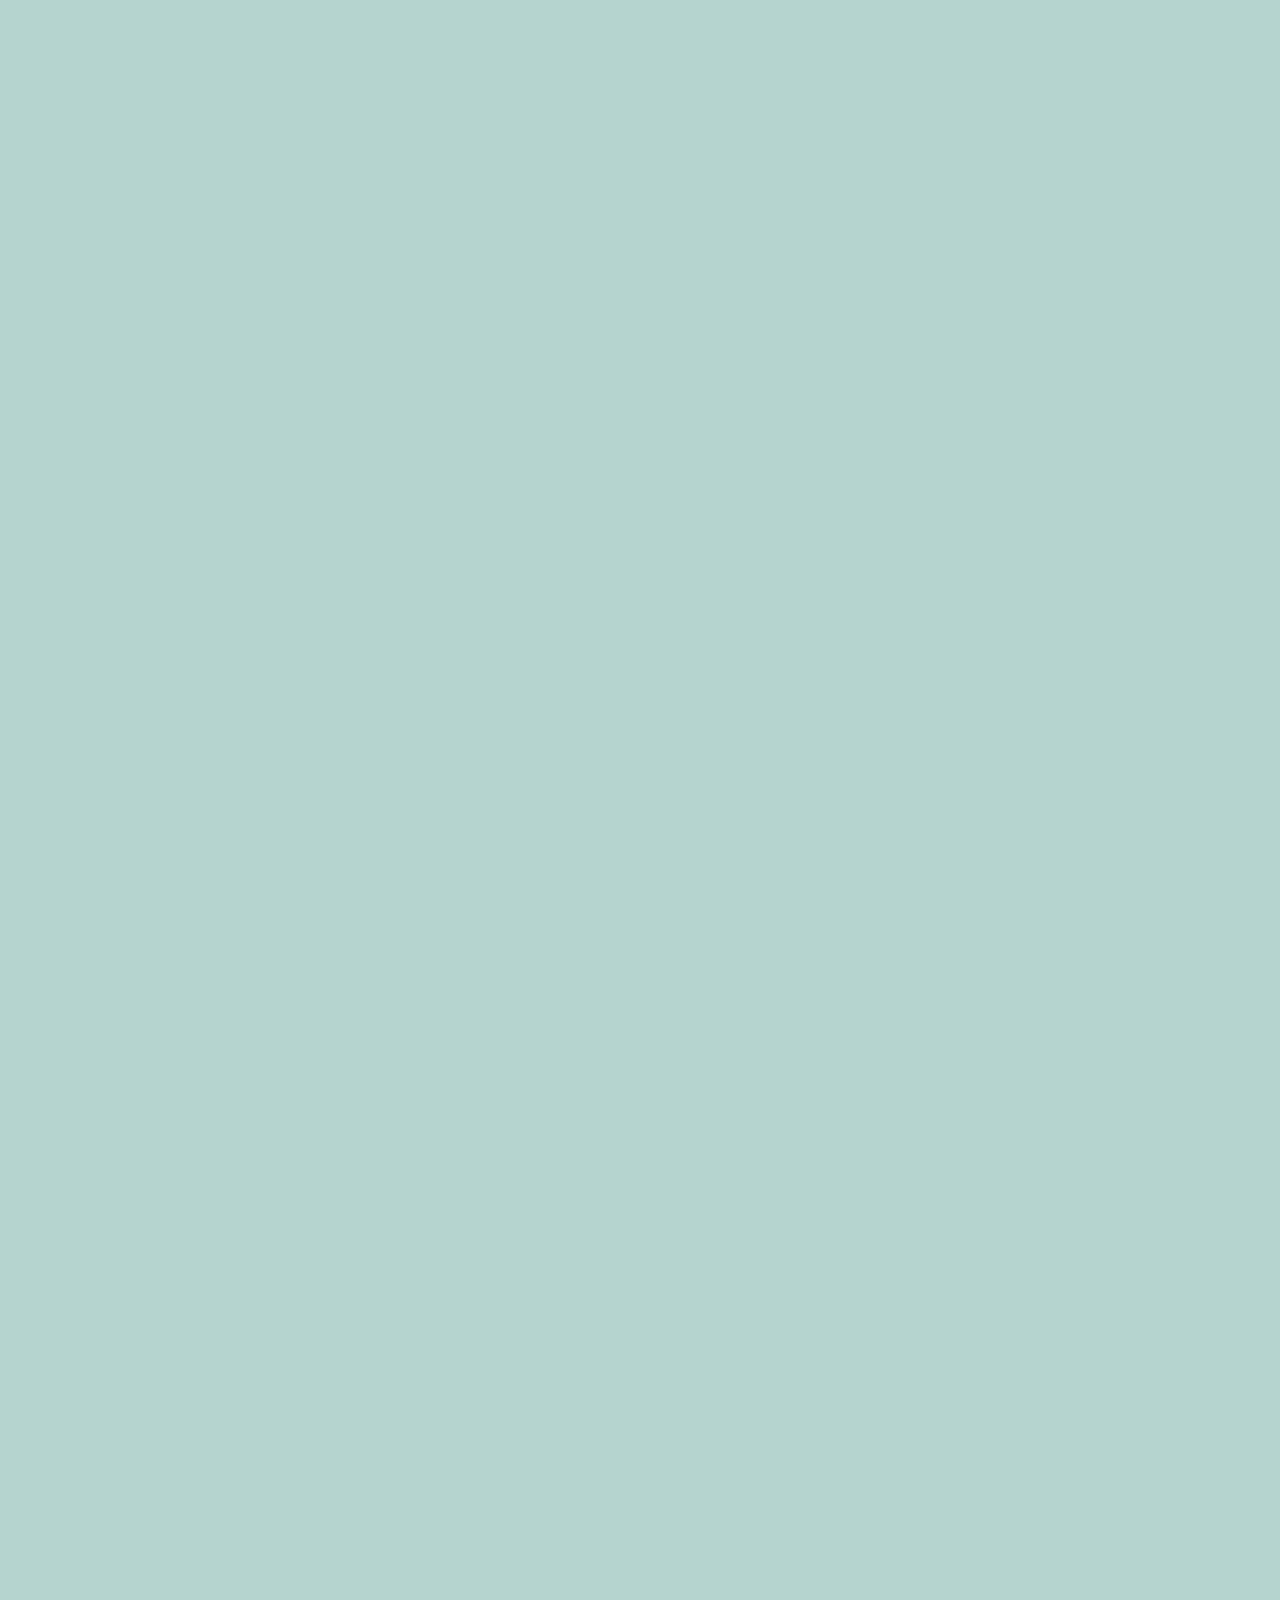
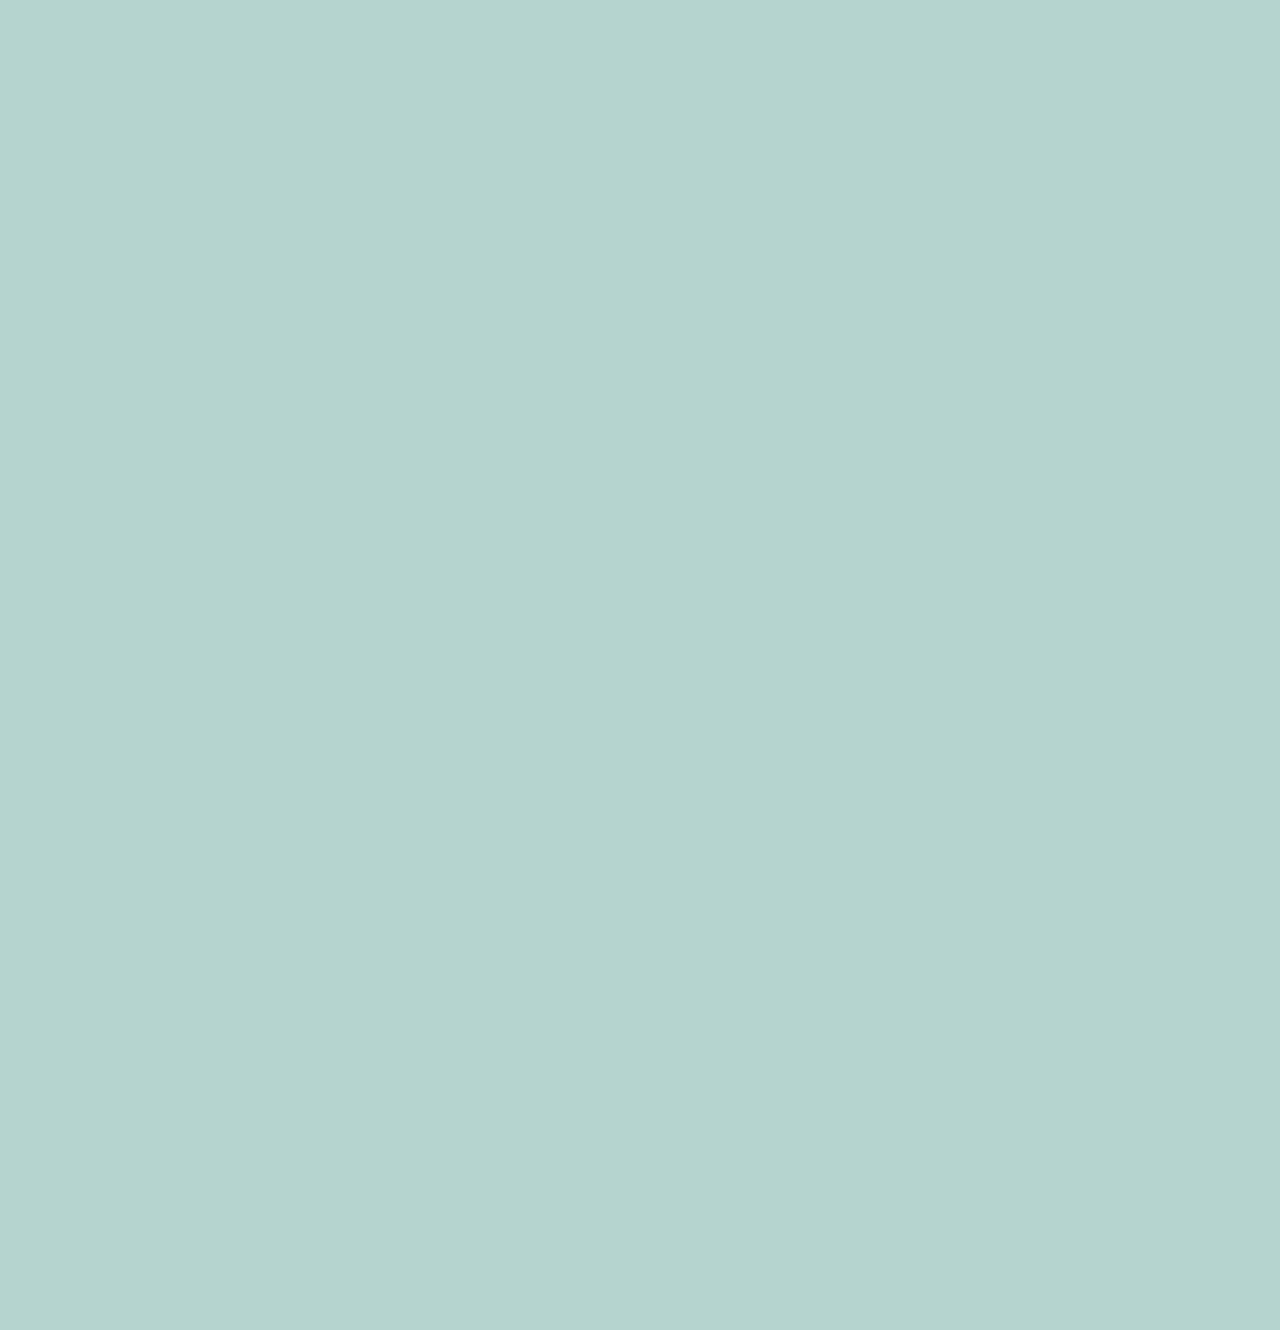
<file: landing.html>
<!DOCTYPE html>
    <!--Webpage for CSC102 Fa 2023
    week 2 
Written by: Nevaeh Fernandez
            nevferna@uat.edu
            10Dec2023
        --> 
<head>
    <meta charset="UTF-8">
    <meta name="viewport" content="width=device-width, initial-scale=1.0">
    <title>Landing</title>
    <link rel="stylesheet" href="styleLanding.css">
</head>
<body>
  
<Header> 
    <h1> Welcome to my Landing Page </h1>
</Header>
<nav>
    <h2>
      Navigation
    </h2>
    <a href="./index.html">
      Home
    </a><br>
    <a href="./boards.html">
        Boards
    </a><br>
    <a href="./game.html">
      Game
    </a><br>
    <a href="./strings.html">
        Strings
      </a><br>
      <a href="./table.html">
        Table
      </a><br>
    <a href="./palindromeStrings.html">
      Palindrome Checker
        </a><br> 
</nav>
    
<p> 
      Click any page in the navigation and explore
    </p>
    <p id="memeParagraph" >
        <center>
          <img id="memeImage" src="dank meme.jpg" >
        </center>
      </p>
      
      <footer style="text-align: center;">
        Nevaeh Fernandez <br>
        University of Advancing Technology <br>
        2625 W. Baseline Road <br>
        Tempe, AZ 85283-1056<br>
        <br>
        (877)-UAT-GEEK<br>

      </footer>

</body>
</html>
</file>
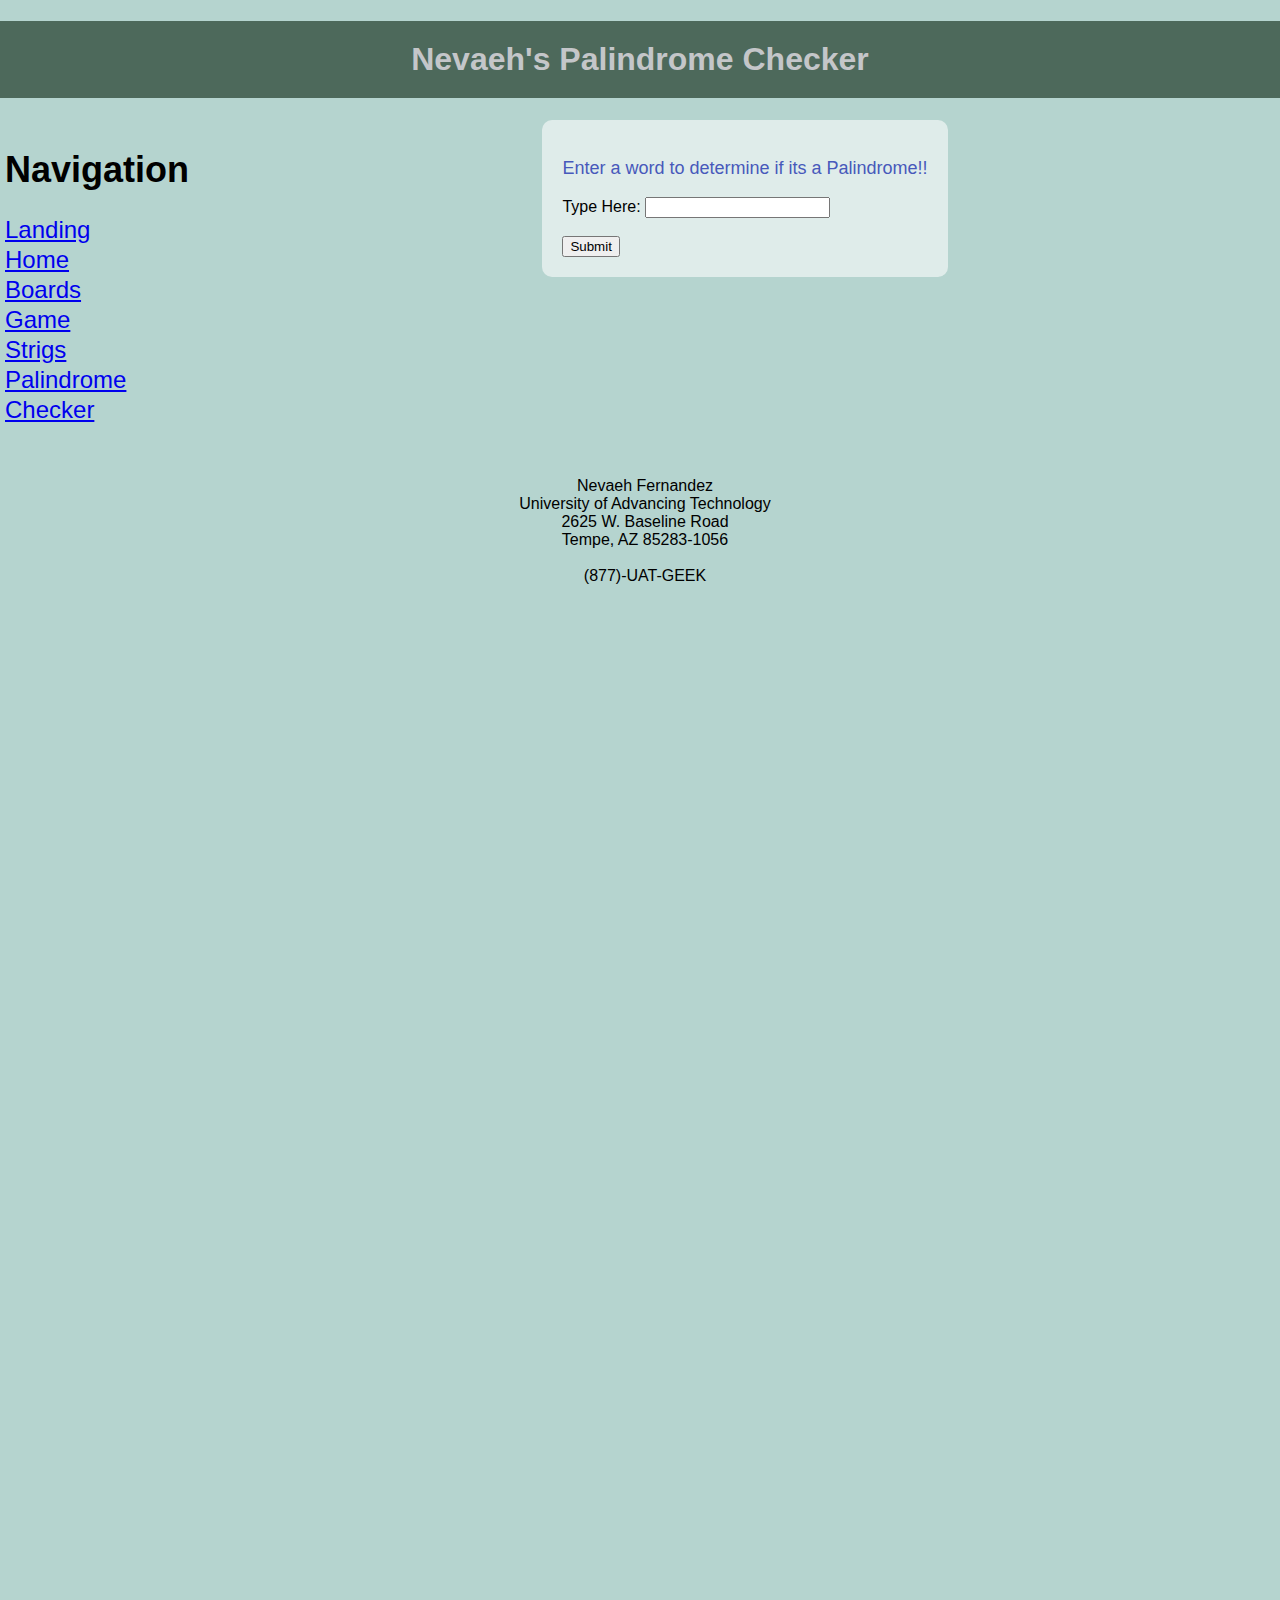
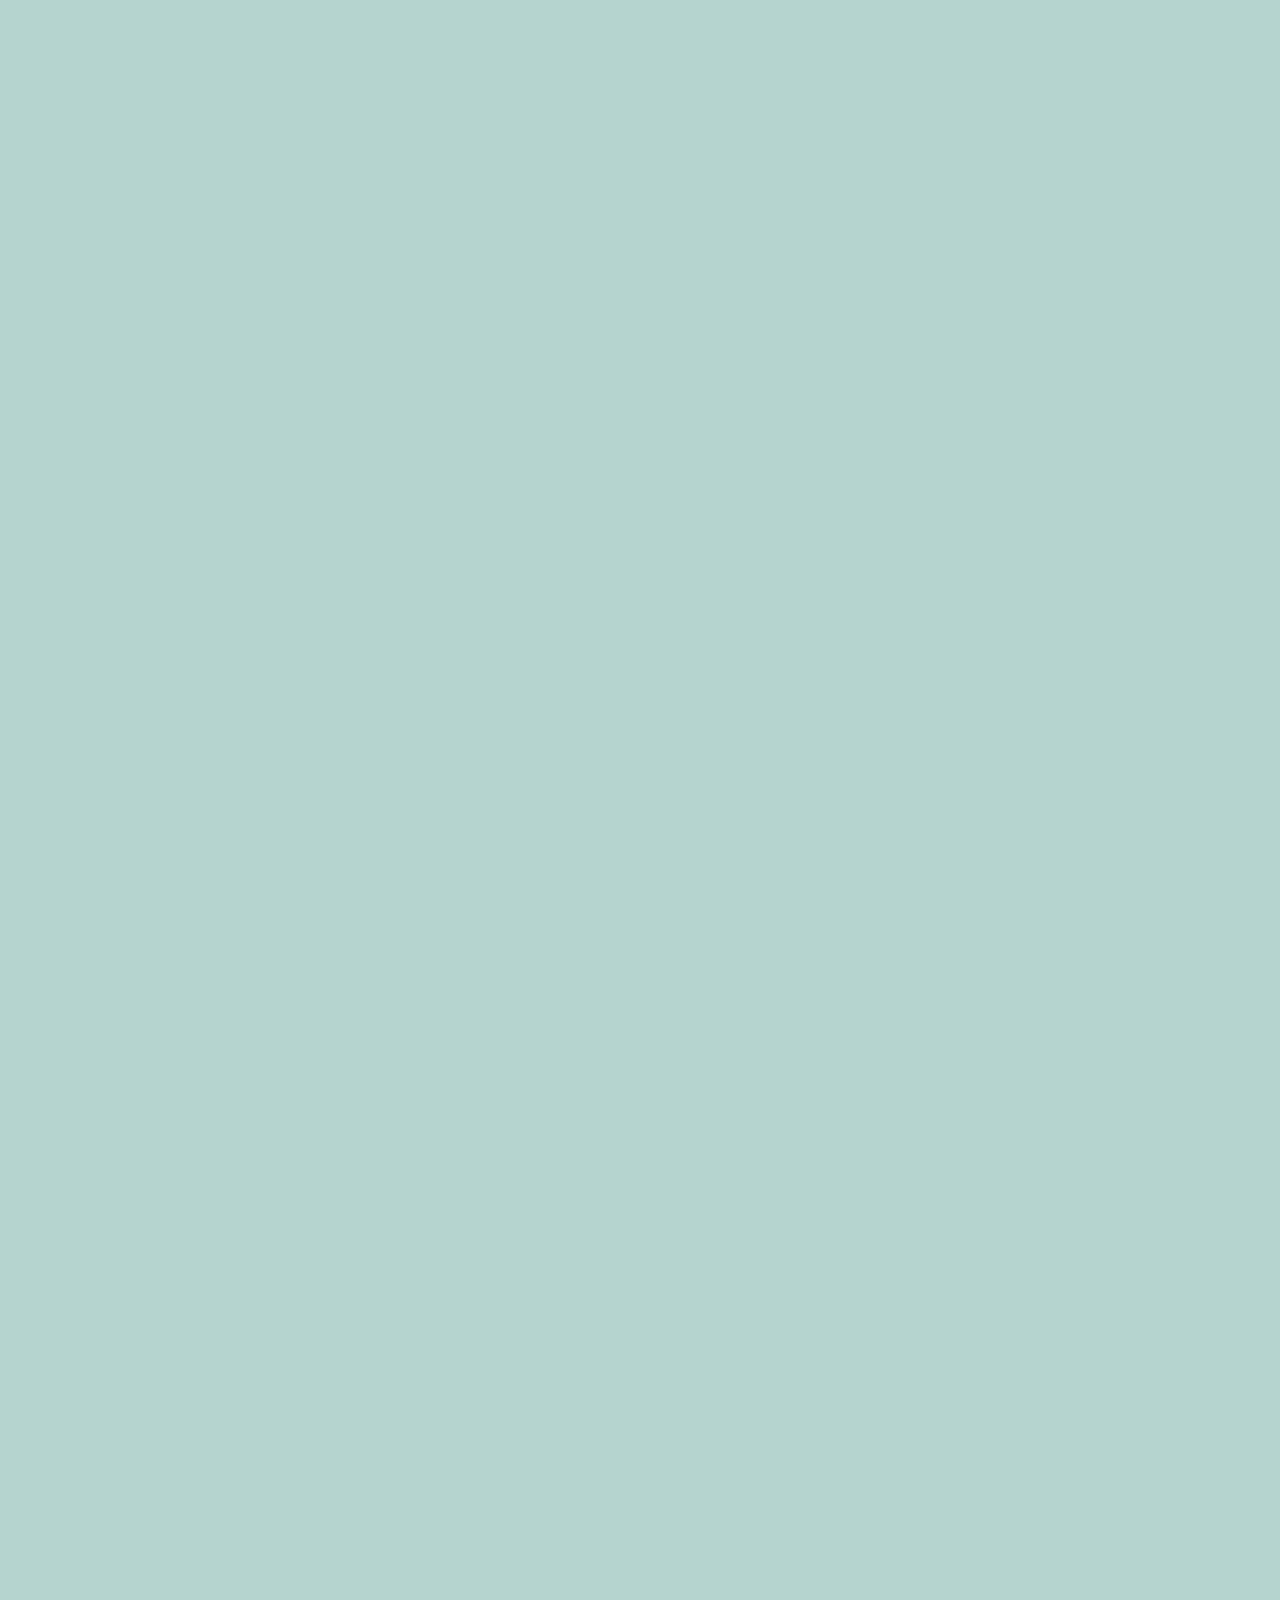
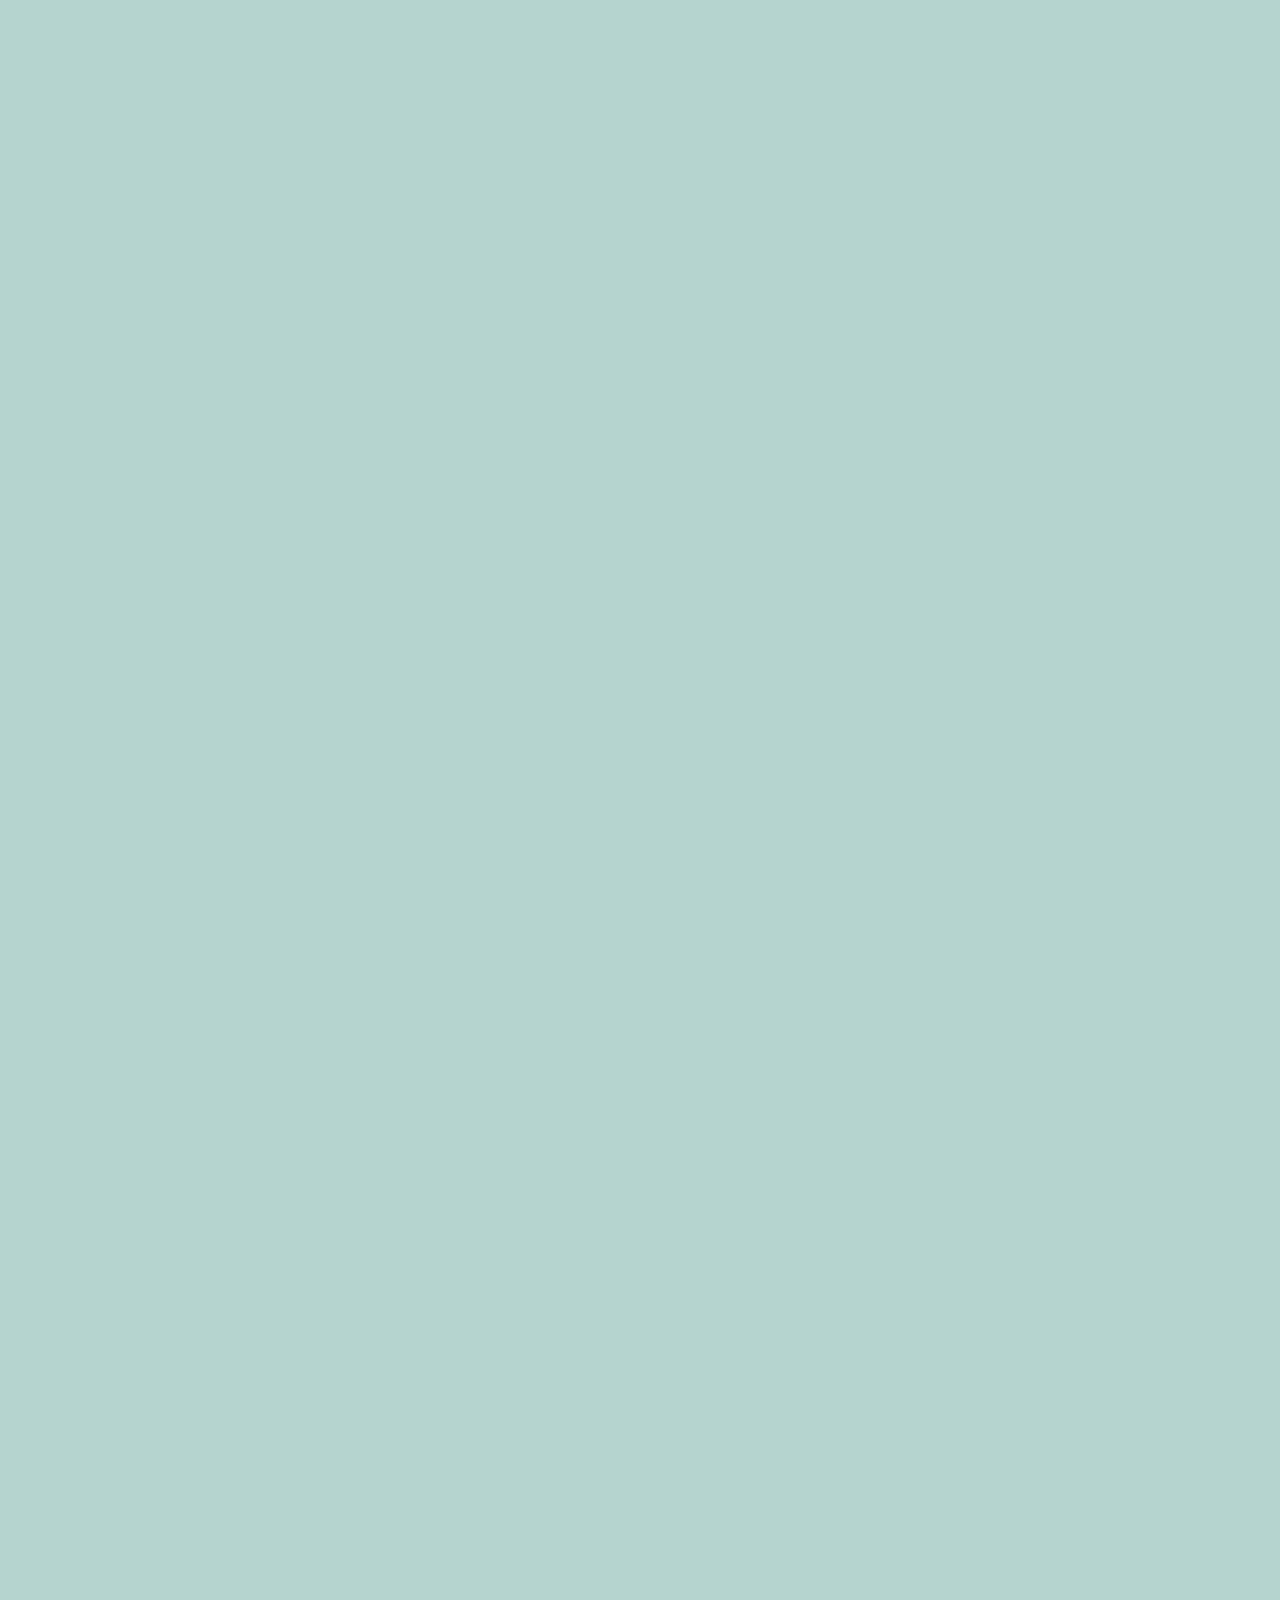
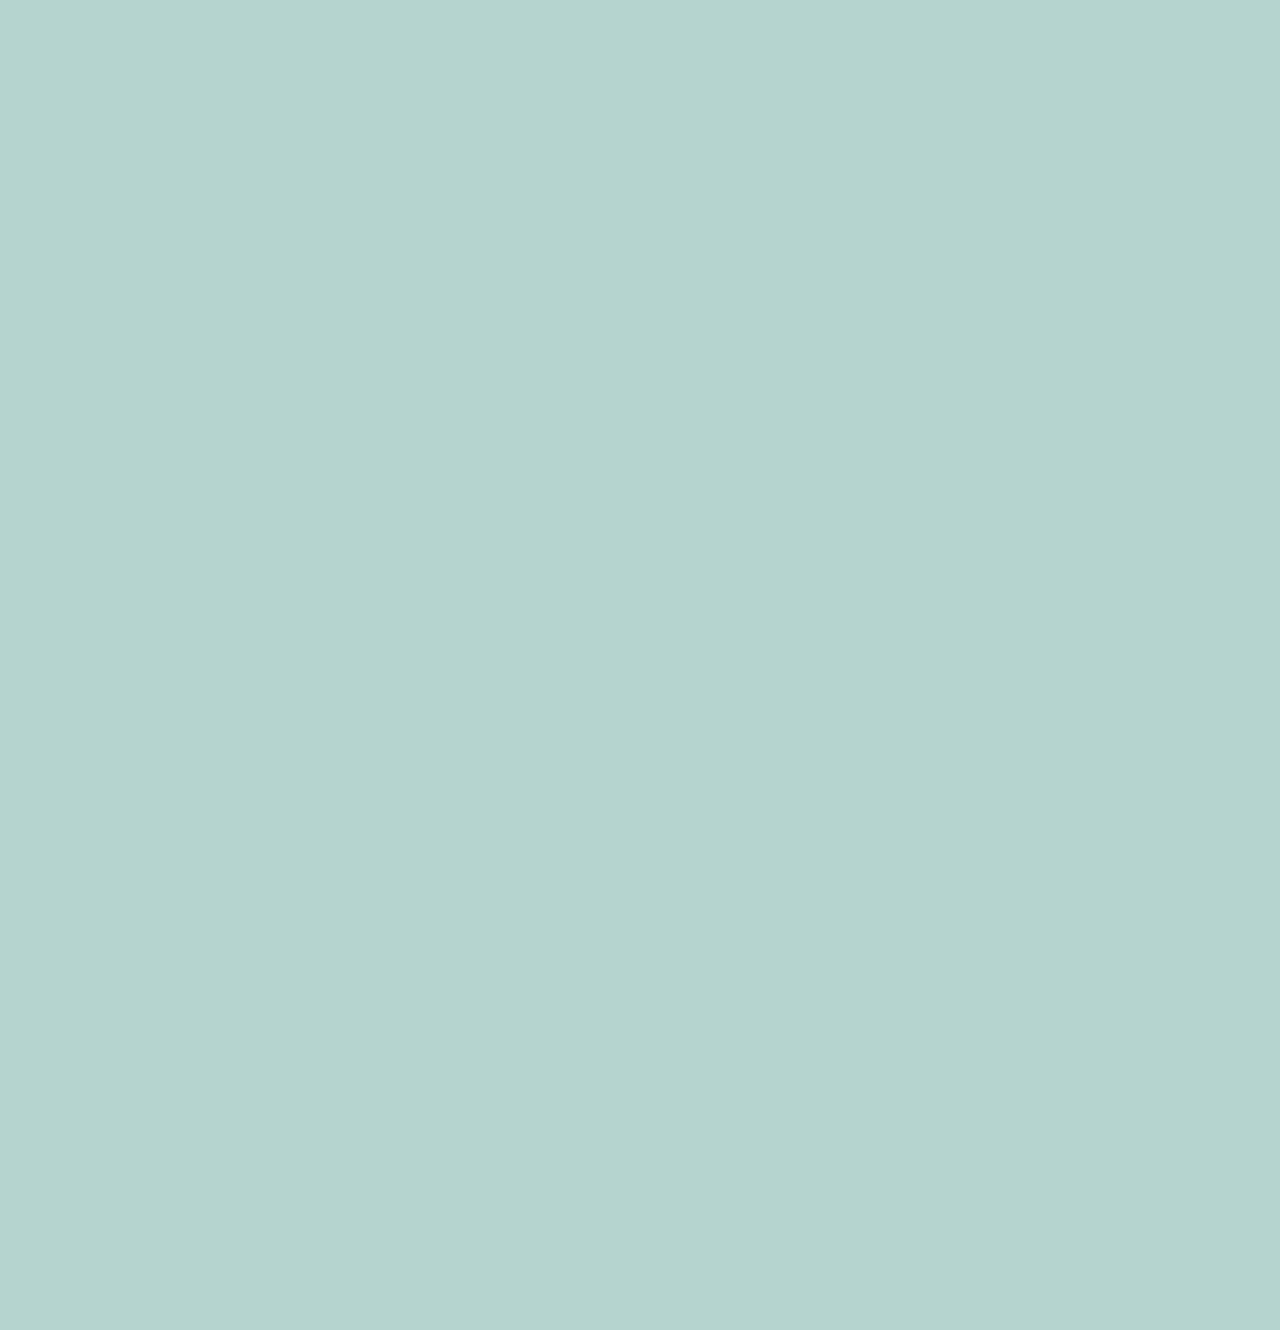
<file: palindromeStrings.html>
<!--Webpage for CSC102 Fa 2023
    week 9
Written by: Nevaeh Fernandez
            nevferna@uat.edu
            5.NOV.2023
        -->
   <!DOCTYPE html>
    <html lang="en">
    <head>
        <meta charset="UTF-8">
        <meta name="viewport" content="width=device-width, initial-scale=1.0">
        <title> Week 9: Palindroe Checker</title>
        <!-- Linked my Java page as well as my style sheet -->
        <script src="palindromeStrings.js"></script>
        <link rel="stylesheet" href="stylePalindromeStrings.css">
    </head>
    <header style="text-align: center;">
        <h1>
            Nevaeh's Palindrome Checker
        </h1>  
      </header> 
    <body>
        <nav>
            <h2>
              Navigation
            </h2>
            <a href="./landing.html">
              Landing
            </a><br>
            <a href="./index.html">
              Home
            </a><br>
            <a href="./boards.html">
              Boards
            </a><br>
            <a href="./game.html">
              Game
            </a><br>
            <a href="./strings.html">
              Strigs
            </a><br>
            <!-- I added my new page to my navigation -->
            <a href="./palindromeStrings.html">
            Palindrome Checker
              </a><br>
        </nav>
        <div class="centered-div">
          <div class="content"> 
        <p> <!-- Gave a little bit of instruction -->
            Enter a word to determine if its a Palindrome!!
          </p>
          <!-- This is what i put in order to make the text box and my submit button (refrenced last week)-->
          <form id="newForm">
            <label for="palindrome">Type Here: </label>
            <input type = "text" id="palindrome" name="palindrome"> <br><br>
        
            <input type = "submit" value="Submit">
          </form>
          
</div>
</div>

          <footer style="text-align: center;">
            Nevaeh Fernandez <br>
            University of Advancing Technology <br>
            2625 W. Baseline Road <br>
            Tempe, AZ 85283-1056<br>
            <br>
            (877)-UAT-GEEK<br>
    
          </footer>
    </body>
    </html>
</file>
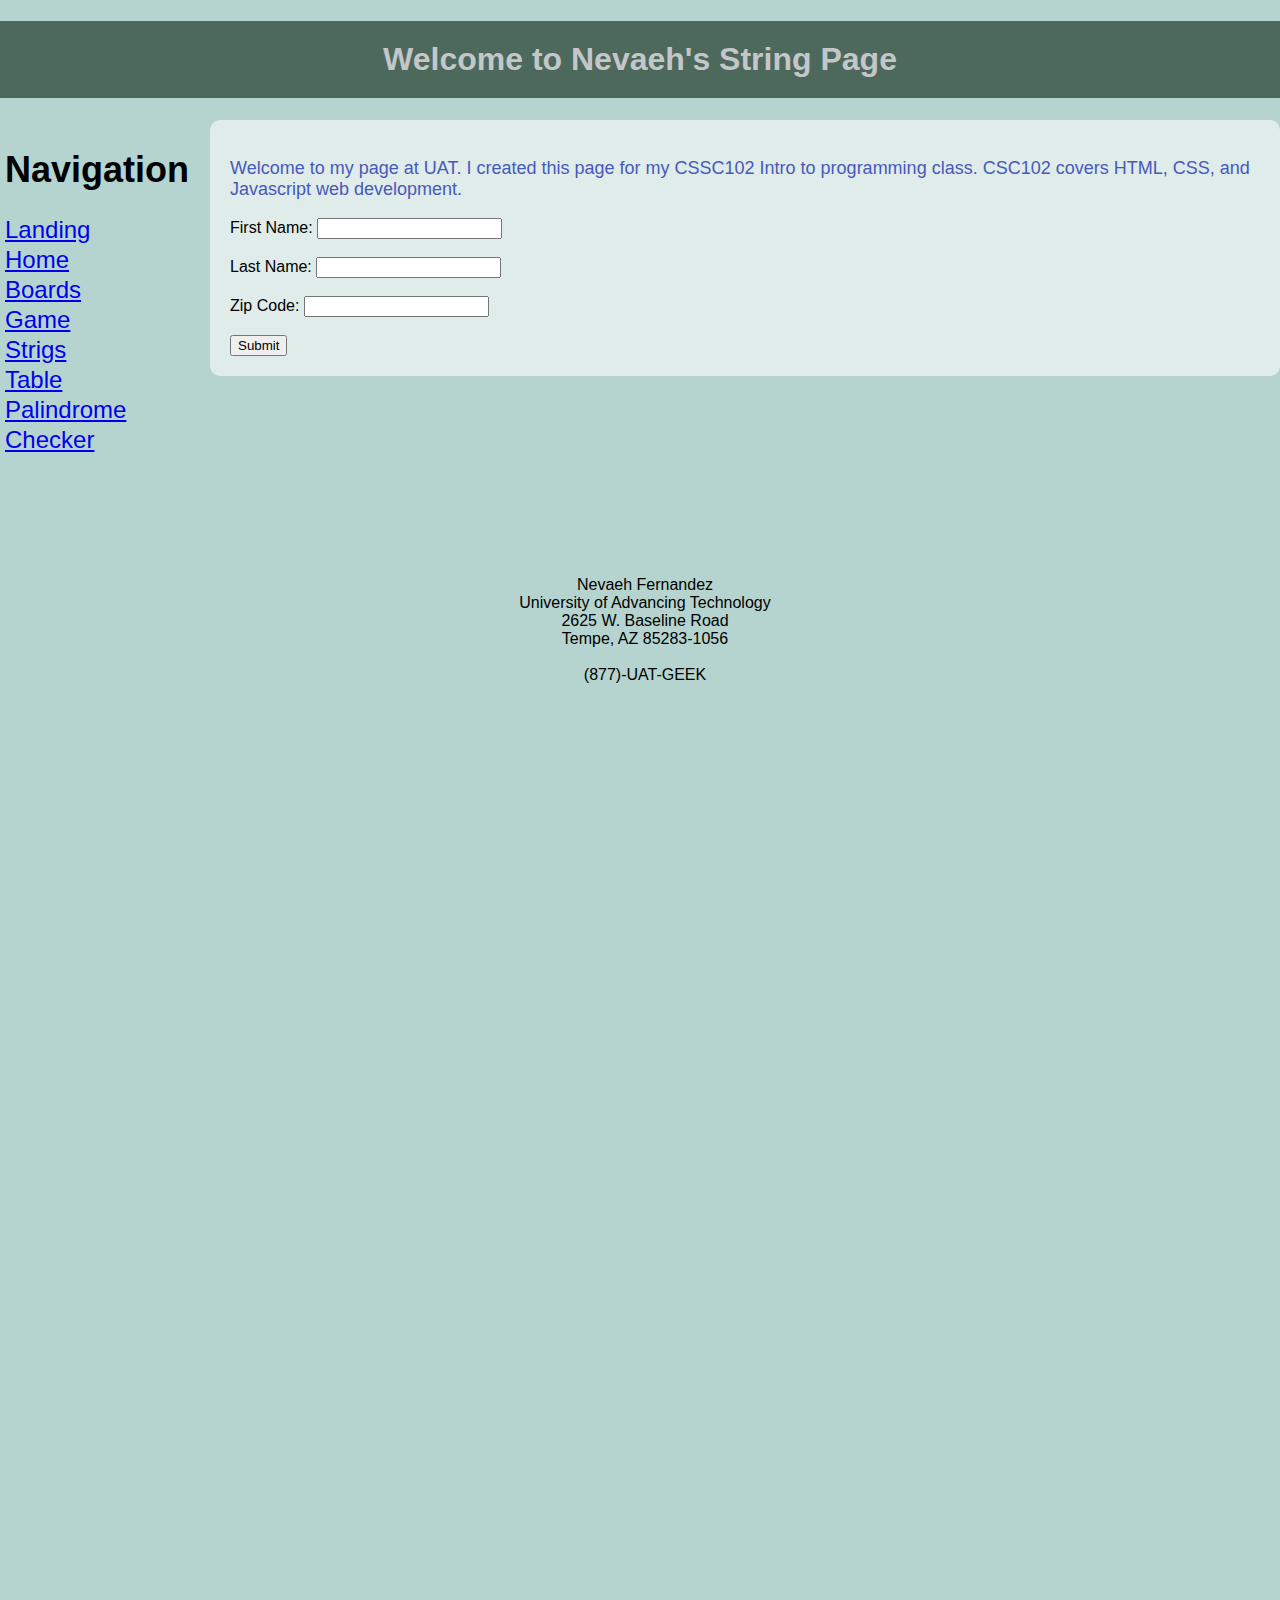
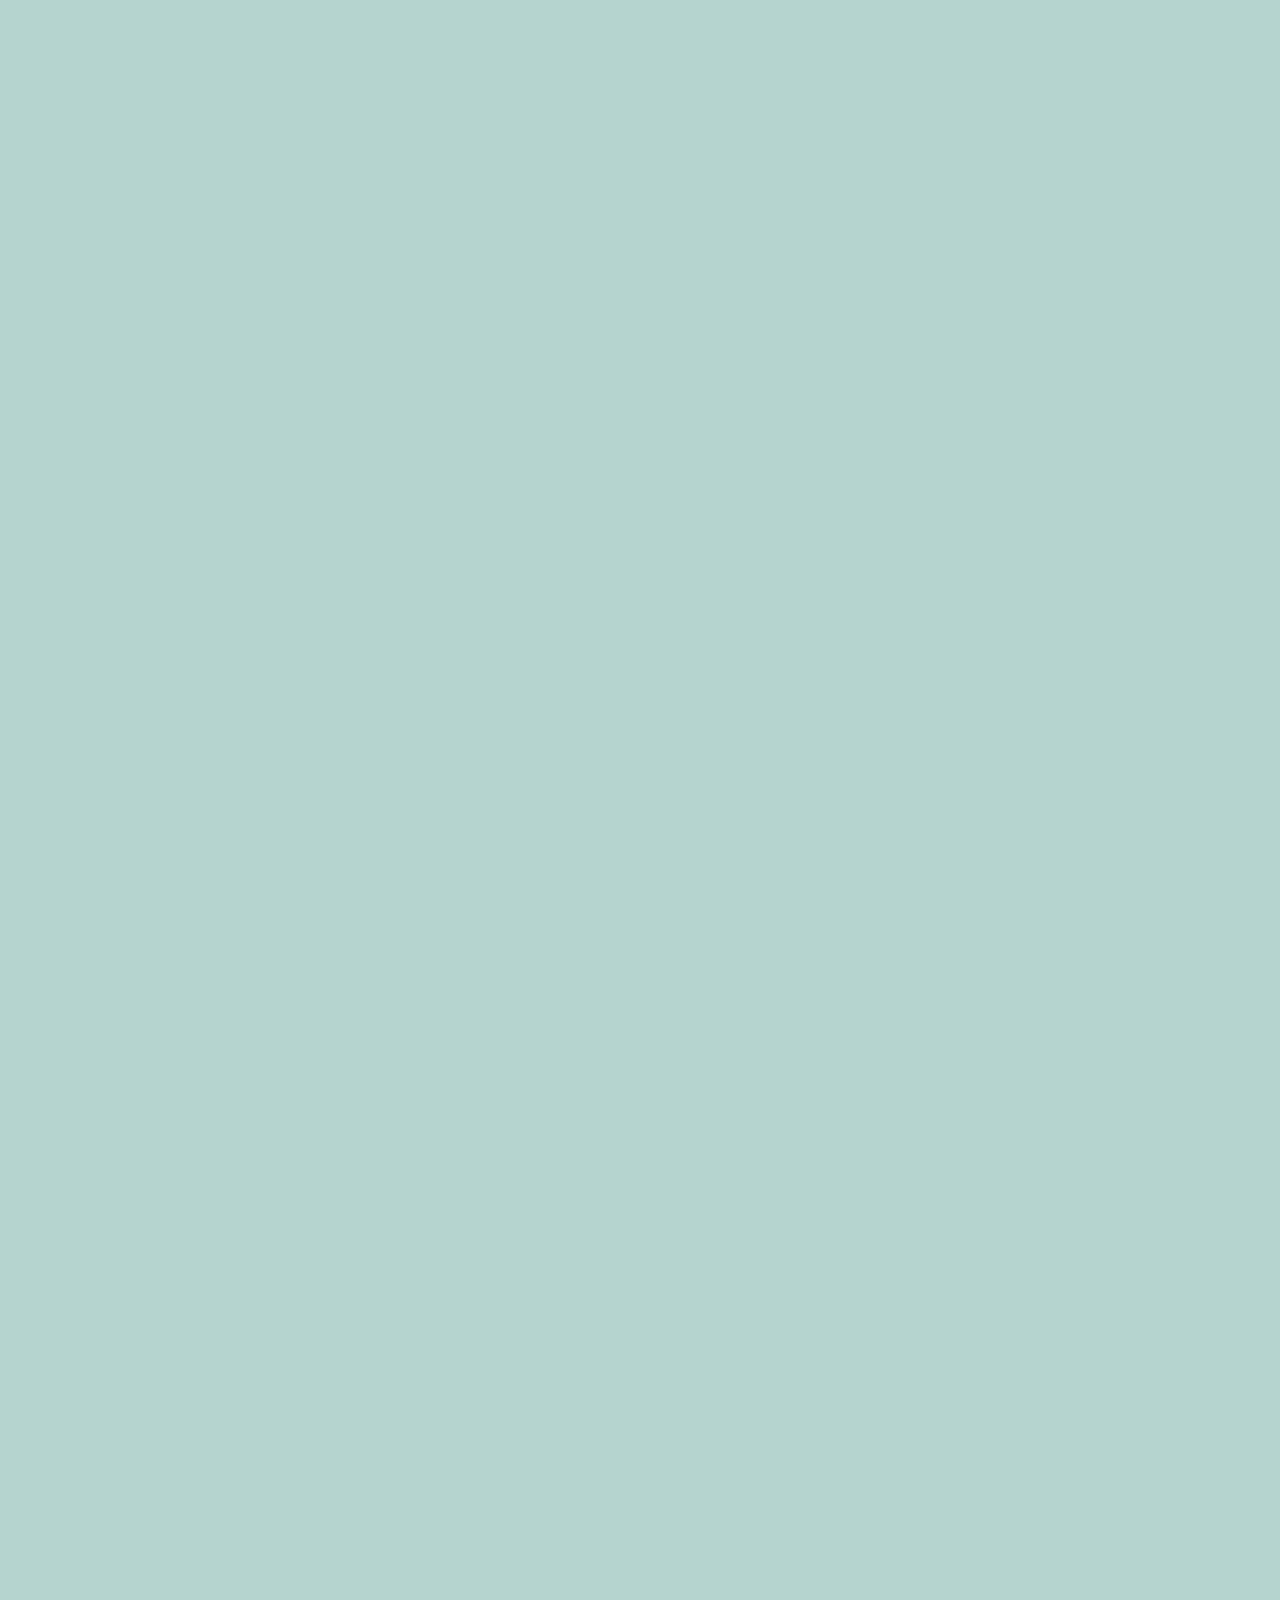
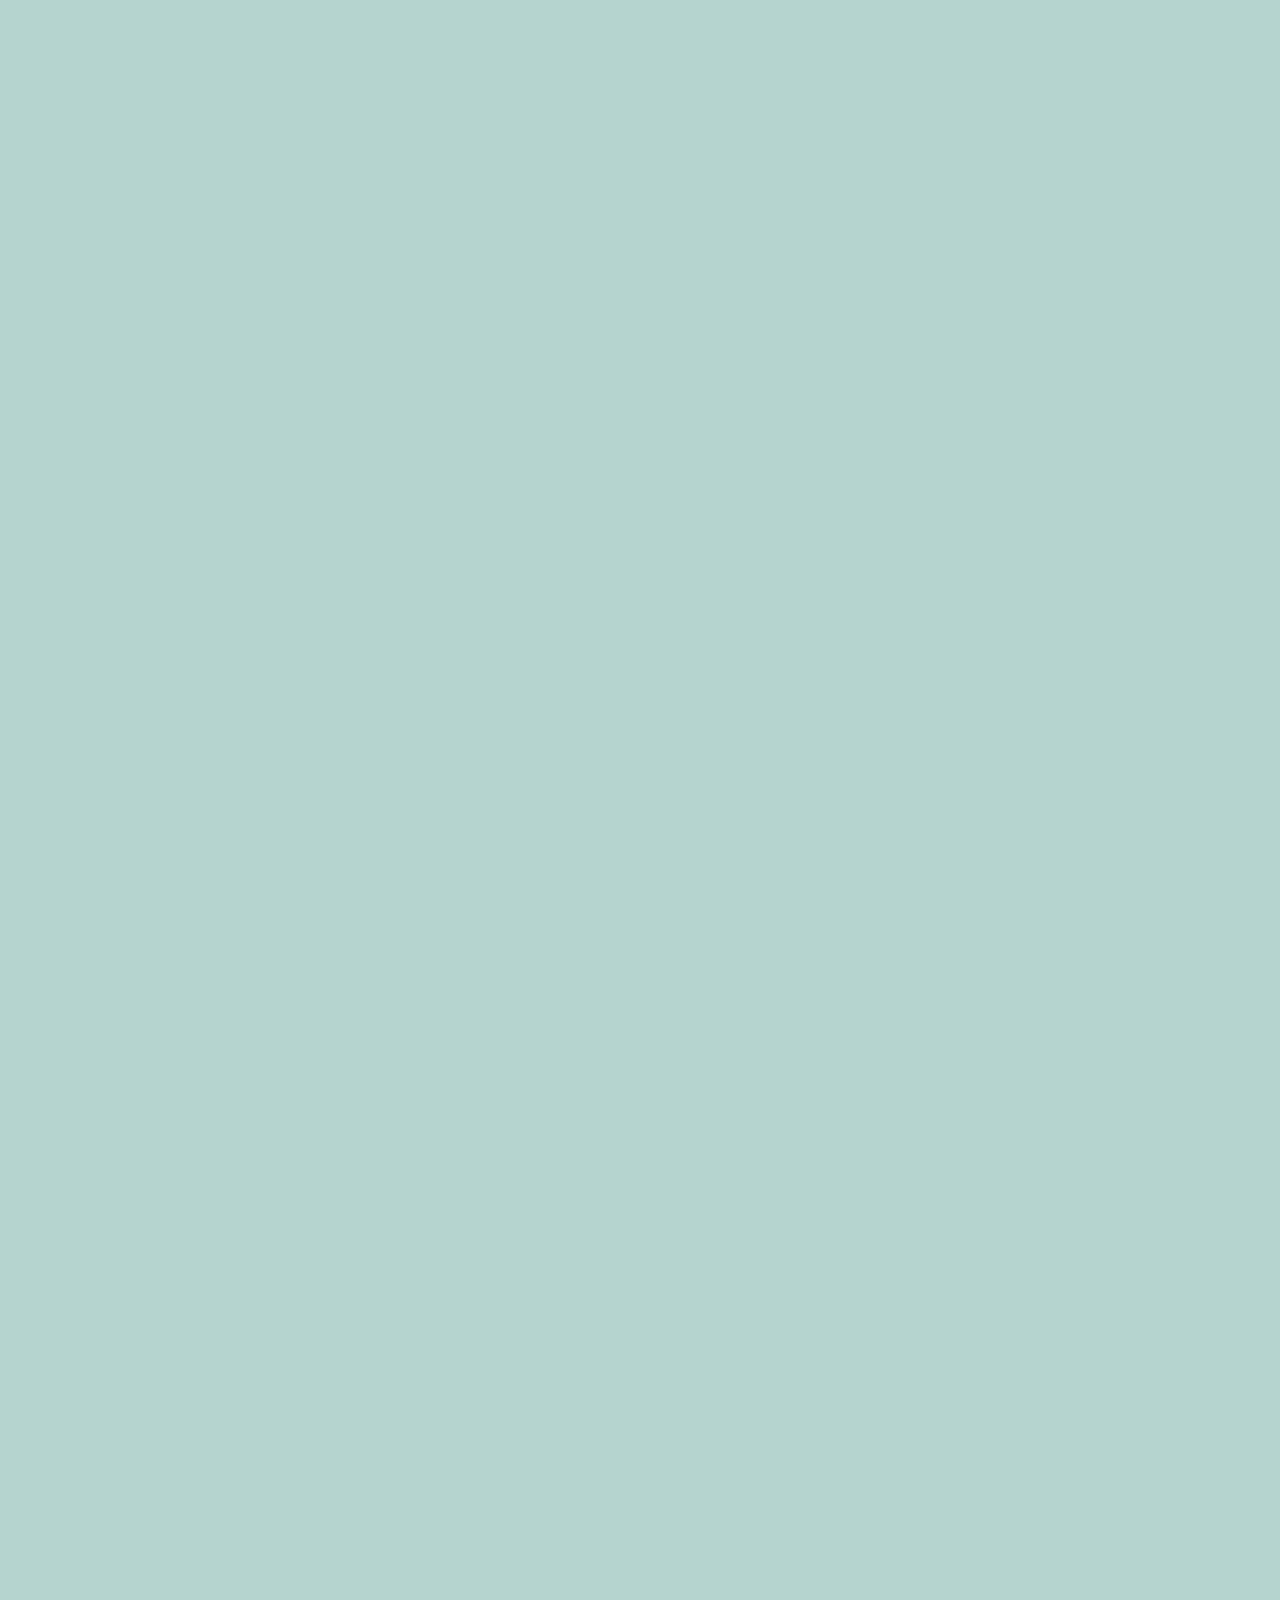
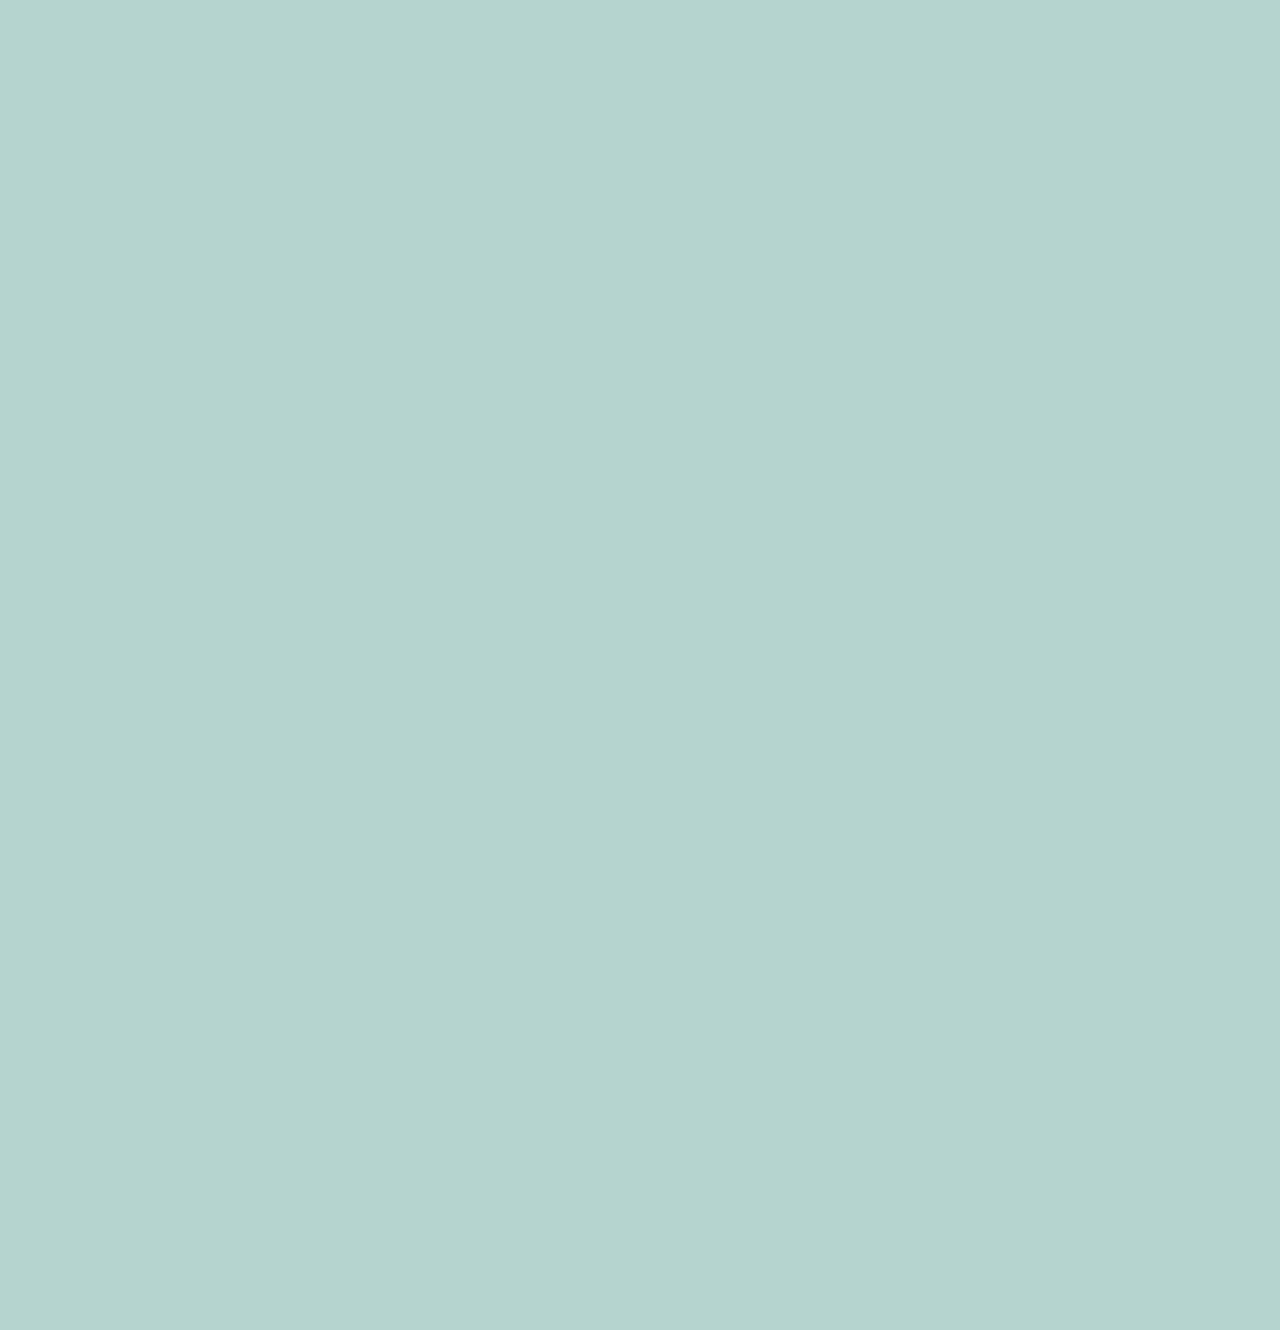
<file: strings.html>
<!DOCTYPE html>
    <!--Webpage for CSC102 Fa 2023
    week 6 
Written by: Nevaeh Fernandez
            nevferna@uat.edu
            11.Oct.2023
        -->
    <html lang="en">
    <head>
        <meta charset="UTF-8">
        <meta name="viewport" content="width=device-width, initial-scale=1.0">
        <title> Nevaeh's String Page </title>
        <script src="validateInput.js"></script>
        <link rel="stylesheet" href="styleStrings.css">
    </head>
    <body>
        <body>
            <header style="text-align: center;">
            <h1>
                Welcome to Nevaeh's String Page 
            </h1>  
          </header> 
          <nav>
              <h2>
                Navigation
              </h2>
              <a href="./landing.html">
                Landing
              </a><br>
              <a href="./index.html">
                Home
              </a><br>
              <a href="./boards.html">
                Boards
              </a><br>
              <a href="./game.html">
                Game
              </a><br>
              <a href="./strings.html">
                Strigs
              </a><br>
              <a href="./table.html">
                Table
              </a><br>
            <a href="./palindromeStrings.html">
          Palindrome Checker
            </a><br> 
          </nav>
          <div class="centered-div">
            <div class="content"> 
          <p> 
            Welcome to my page at UAT. I created this page for my CSSC102 Intro to programming class. CSC102 covers HTML, CSS, and Javascript web development. 
          </p>
          <form id="myForm">
            <label for="fname">First Name: </label>
            <input type = "text" id="fname" name="fname"> <br><br>
            <label for="lname">Last Name: </label>
            <input type = "text" id="lname" name="lname"> <br><br>
            <label for="zip">Zip Code: </label>
            <input type = "text" id="zip" name="zip"> <br><br>
            <input type = "submit" value="Submit">
          </form>
          </div>
          </div>
          <footer style="text-align: center;">
            Nevaeh Fernandez <br>
            University of Advancing Technology <br>
            2625 W. Baseline Road <br>
            Tempe, AZ 85283-1056<br>
            <br>
            (877)-UAT-GEEK<br>
    
          </footer>
    </body>
    </html>
</file>
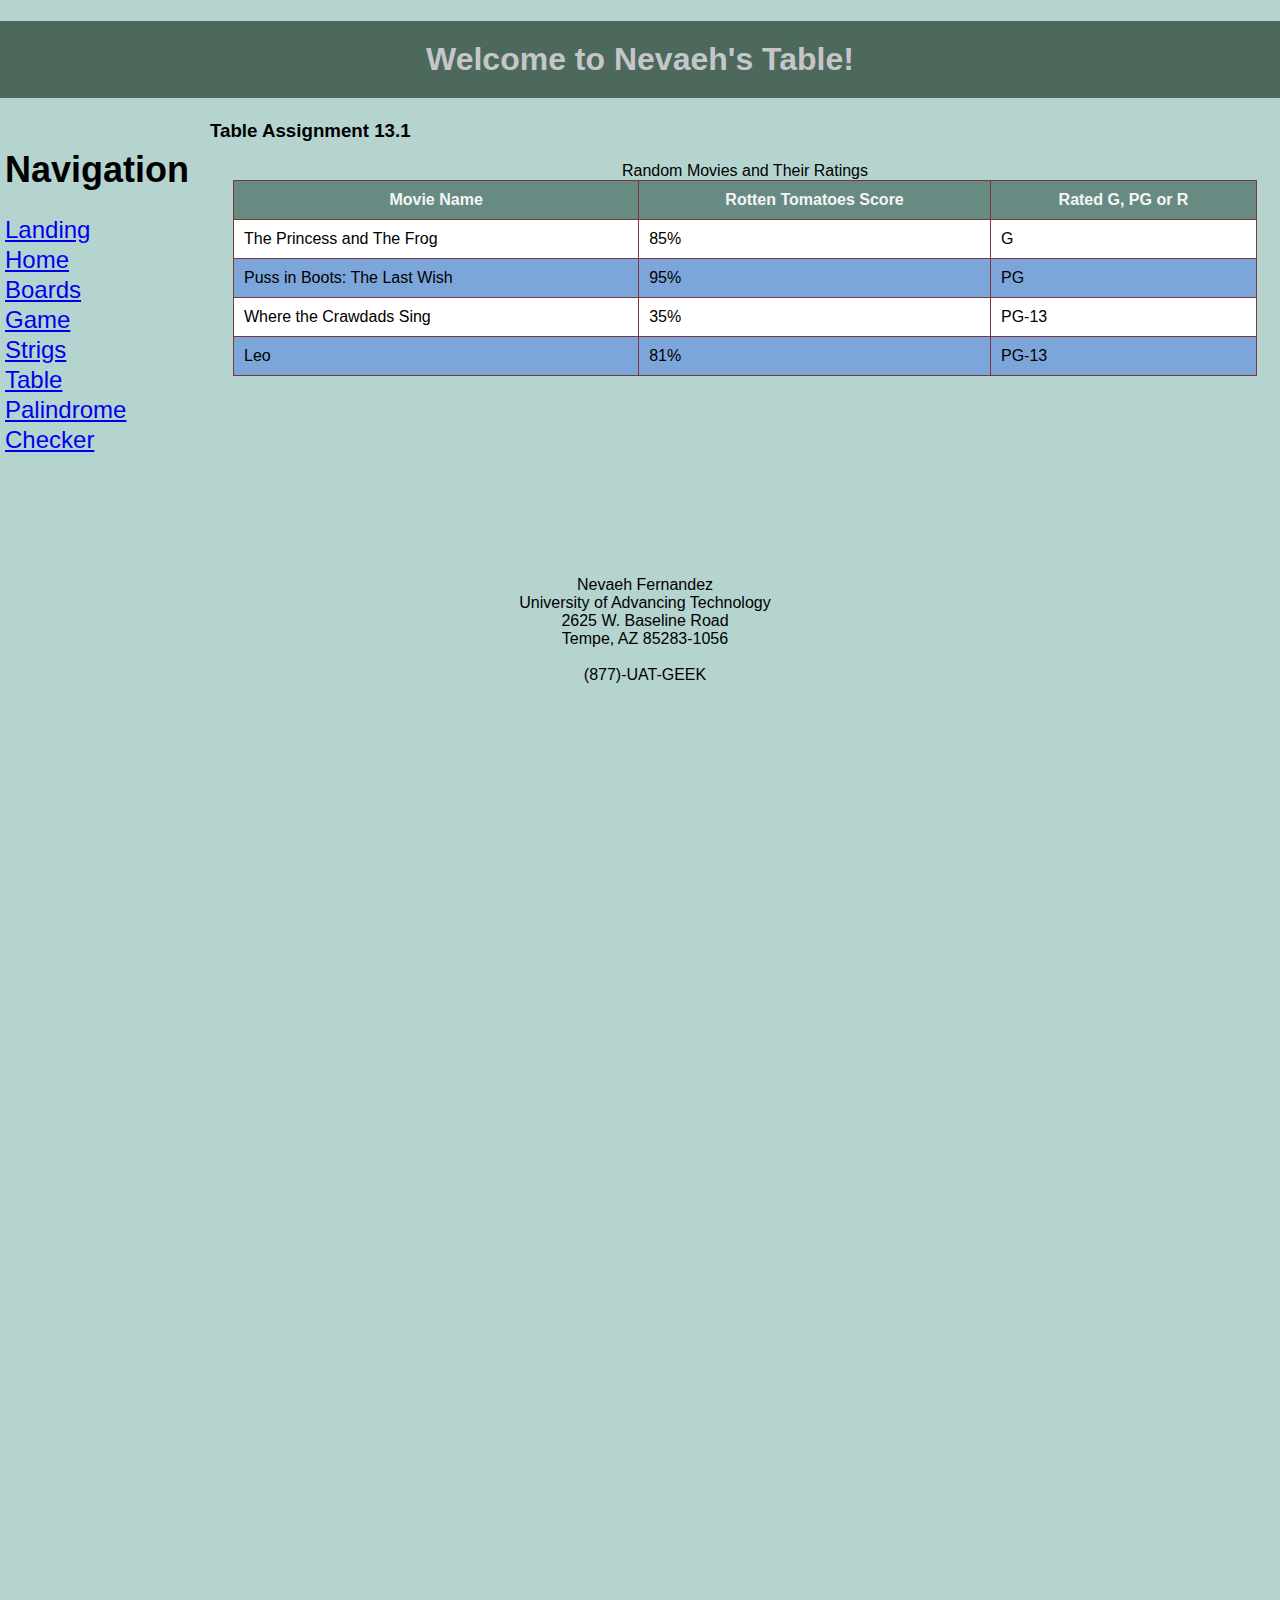
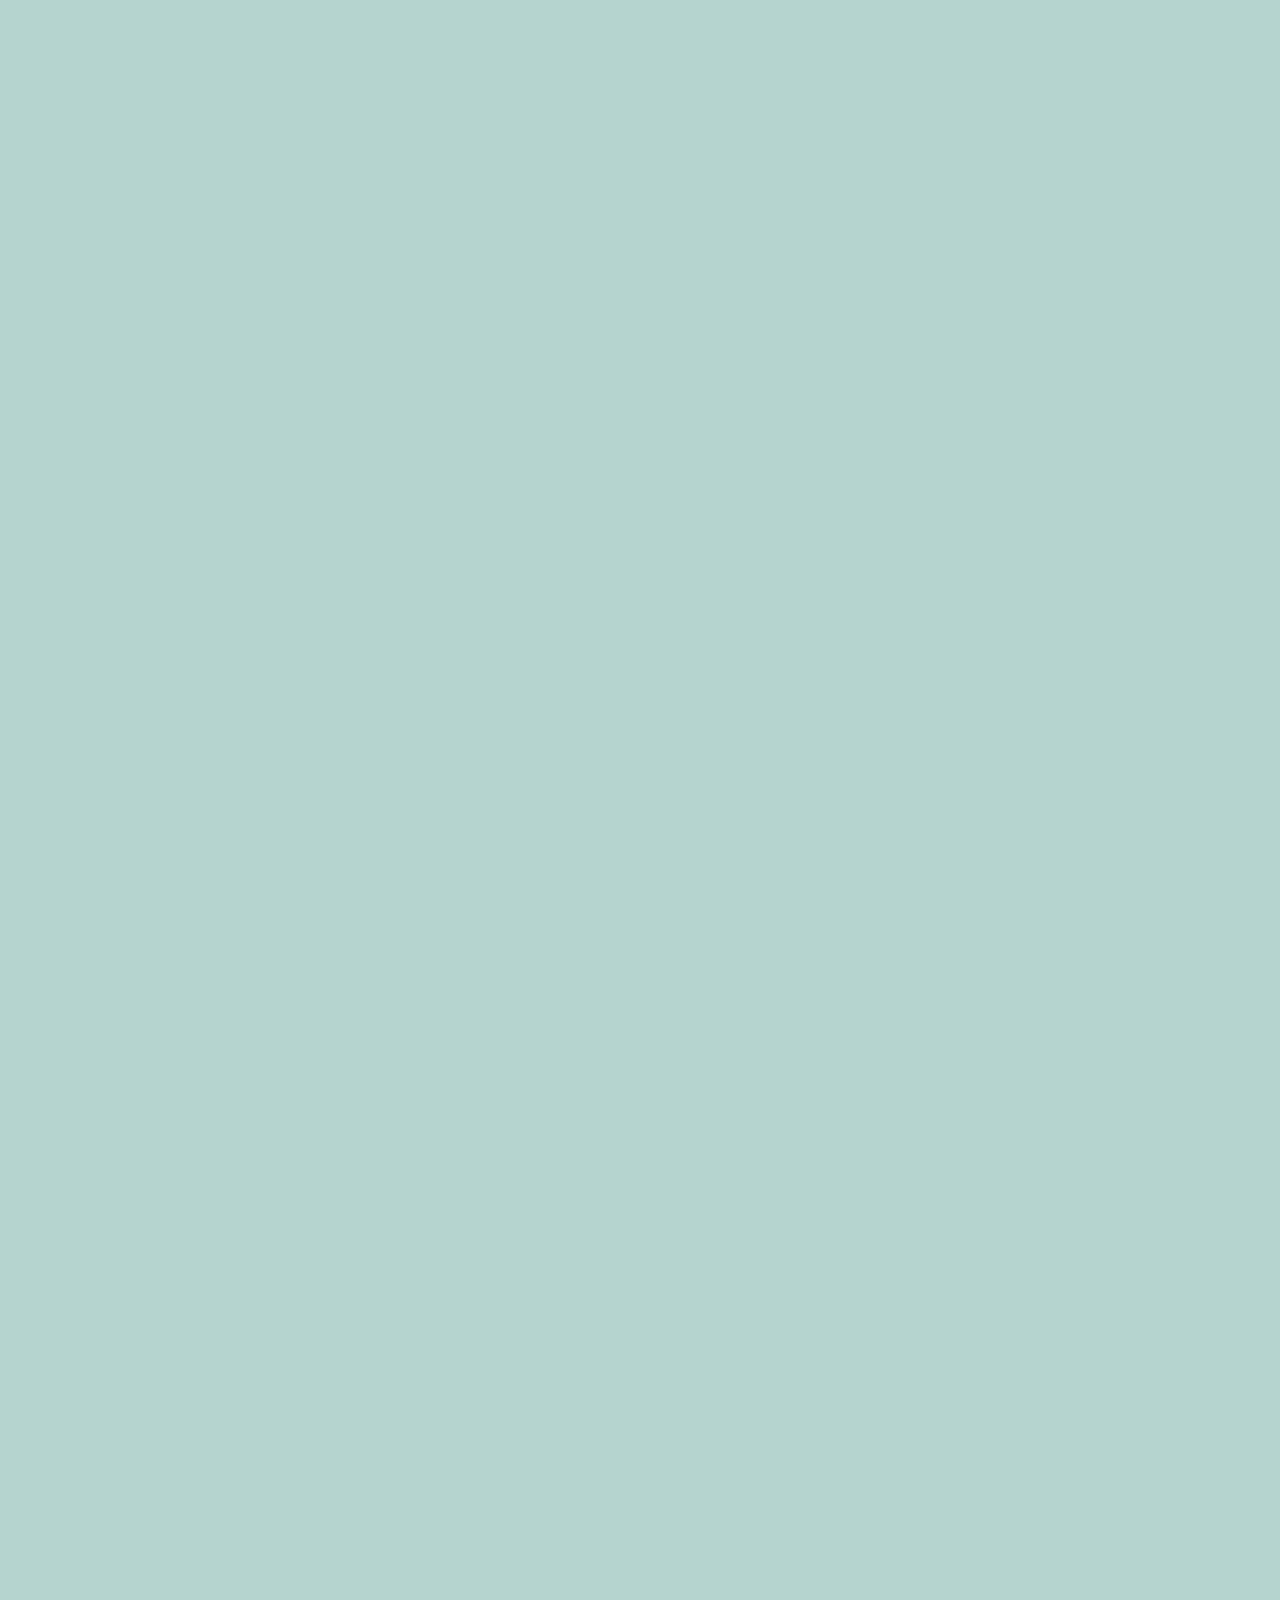
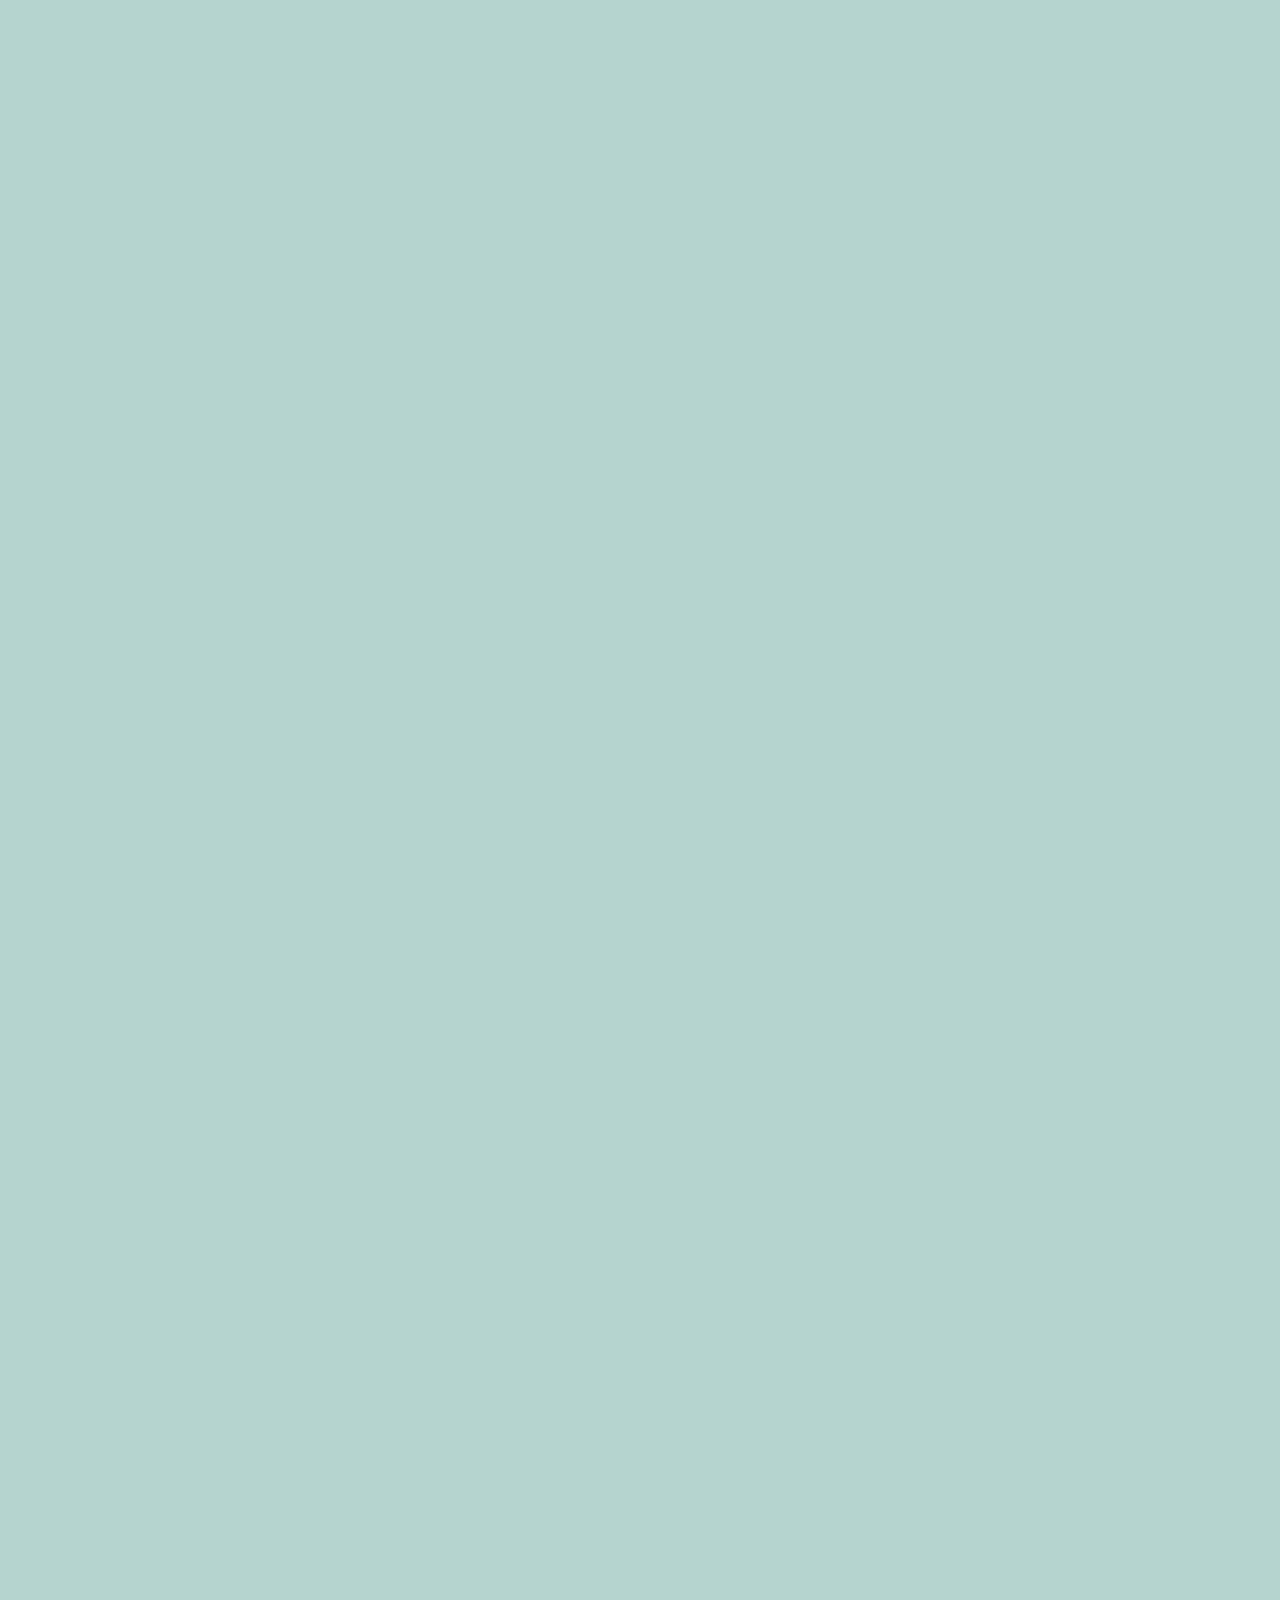
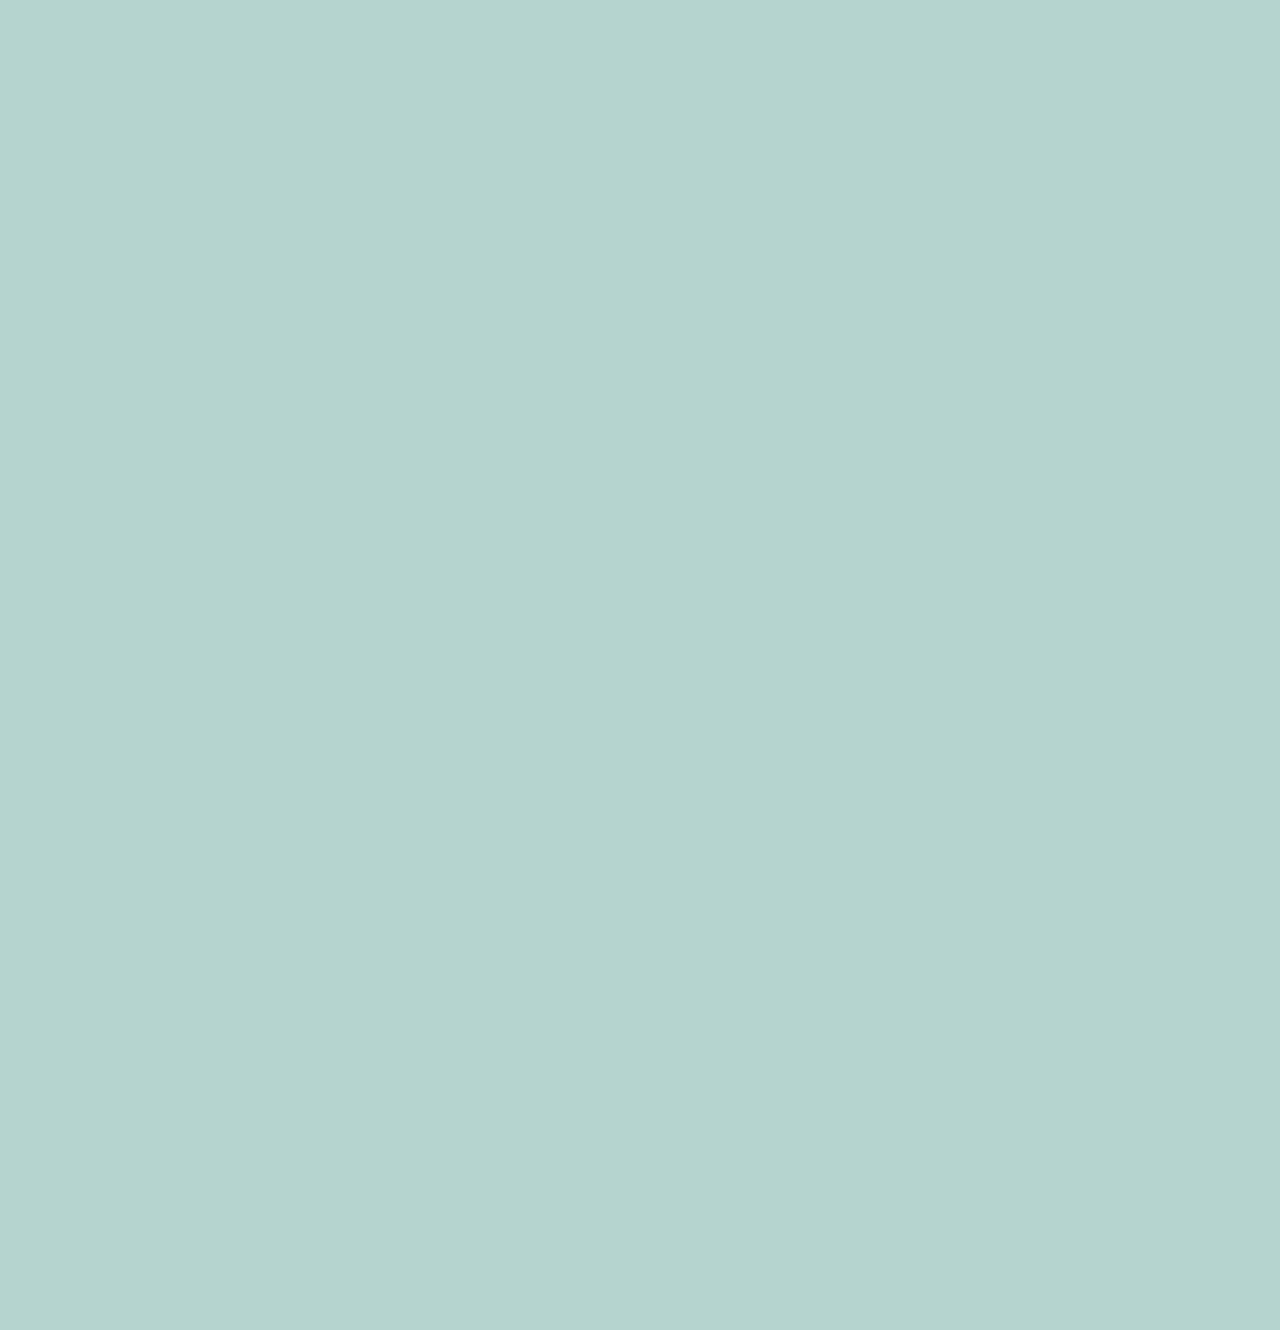
<file: table.html>
<!DOCTYPE html>
    <!--Webpage for CSC102 Fa 2023
    week 2 
Written by: Nevaeh Fernande
            nevferna@uat.edu
            16Sep2023
        -->
    <html lang="en">
    <head>
        <meta charset="UTF-8">
        <meta name="viewport" content="width=device-width, initial-scale=1.0">
        <title> Prof. Prater's Webpage </title>
        <script src="eventExamples.js"> </script>
        <link rel="stylesheet" href="styleTable.css">

    </head>
    <body>
      <header style="text-align: center;">
      <h1>
        Welcome to Nevaeh's Table!
      </h1>  
    </header> 
    <nav>
        <h2>
          Navigation
        </h2>
        <a href="./landing.html">
          Landing
        </a><br>
        <a href="./index.html">
          Home
        </a><br>
        <a href="./boards.html">
          Boards
        </a><br>
        <a href="./game.html">
          Game
        </a><br>
        <a href="./strings.html">
          Strigs
        </a><br>
        <a href="./table.html">
          Table
        </a><br>
     <a href="./palindromeStrings.html">
          Palindrome Checker
            </a><br> 
    </nav>
  </head>
           <!-- Just wanted to put the assinment here -->
       <h3> Table Assignment 13.1 </h3>

       <table>
           <caption> Random Movies and Their Ratings  </caption>
           <tr>
               <th>Movie Name</th>
               <th>Rotten Tomatoes Score </th>
               <th>Rated G, PG or R</th>
           </tr>
           <tr>
               <td>The Princess and The Frog</td>
               <td>85%</td>
               <td>G</td>
           </tr>
           <tr>
               <td>Puss in Boots: The Last Wish</td>
               <td>95%</td>
               <td>PG</td>
           </tr>
           <tr>
               <td>Where the Crawdads Sing</td>
               <td>35%</td>
               <td>PG-13</td>
           </tr>
           <tr>
            <td>Leo</td>
            <td>81%</td>
            <td>PG-13</td>
        </tr>
          

       </table>
      

      <footer style="text-align: center;">
        Nevaeh Fernandez <br>
        University of Advancing Technology <br>
        2625 W. Baseline Road <br>
        Tempe, AZ 85283-1056<br>
        <br>
        (877)-UAT-GEEK<br>

      </footer>
    </body>
    </html>
</file>
<file: styleIndex.css>
nav{
    height:6000px;
    width: 200px;
    float: left;
    padding: 5px; 
    line-height: 30px;
    font-size:x-large;
}

nav a:hover{
    background-color: rgba(254, 254, 255, 0.6);
    color:black;
}


body{
   font-family: Arial, Helvetica, sans-serif;
   background-color: rgb(181, 212, 207);
   margin: 0;
   padding: 0;
}

h1{
   background-color: rgb(77, 105, 91);
   color: rgb(196, 198, 201);
   padding: 20px; 
}

p{
    color: rgb(71, 89, 187);
    font-size: x-large;
}

footer{ 
    text-align: center;
    margin: 200px; 
    font-size:large;
}
#memeImage{
    margin-right: 200px; 
    animation-duration: 3s;
    animation-name: moving;
    animation-iteration-count: infinite;
    animation-direction: alternate;
}

@keyframes moving{
    from{
        margin-right: 100px;

    }
    to{
        margin-right: 300px;

    }
}
</file>
<file: styleBoards.css>
nav{
    height:6000px;
    width: 200px;
    float: left;
    padding: 5px; 
    line-height: 30px;
    font-size:x-large;
}

nav a:hover{
    background-color: rgba(254, 254, 255, 0.6);
    color:black;
}


body{
   font-family: Arial, Helvetica, sans-serif;
   background-color: rgb(181, 212, 207);
   margin: 0;
   padding: 0;
}

h1{
   background-color: rgb(77, 105, 91);
   color: rgb(196, 198, 201);
   padding: 20px; 
}
h3{
    font-size:large;
}

p{
    color: rgb(71, 89, 187);
    font-size: large;
   
}

footer{ 
    text-align: center;
    margin: 200px; 
    font-size:large;
}
/* This made the backround of the text transparent and cetered. */
.content{
    background-color: rgba(252, 252, 252, 0.6);
    padding: 20px;
    border-radius: 10px;
 
 }
 /* This will center stuff */
 .centered-div{
    display: flex;
    justify-content: center; 
    align-items: center; 
 }
</file>
<file: styleGames.css>
nav{
    height:6000px;
    width: 200px;
    float: left;
    padding: 5px; 
    line-height: 30px;
    font-size:x-large;
}
/* I love hover functions */
nav a:hover{
    background-color: rgba(254, 254, 255, 0.6);
    color:black;
}

body{
   font-family: Arial, Helvetica, sans-serif;
   background-color: rgb(181, 212, 207);
   margin: 0;
   padding: 0;
}
h1{
   background-color: rgb(77, 105, 91);
   color: rgb(196, 198, 201);
   padding: 20px; 
}

p{
    color: rgb(71, 89, 187);
    font-size: x-large;
}

footer{ 
    text-align: center;
    margin: 200px; 
}
#memeImage{
    margin-right: 200px; 
}
/* This made the backround of the text transparent and cetered. */
.content{
    background-color: rgba(252, 252, 252, 0.6);
    padding: 20px;
    border-radius: 10px;
 
 }
 /* This will center stuff */
 .centered-div{
    display: flex;
    justify-content: center; 
    align-items: center; 
 }
</file>
<file: styleLanding.css>
nav{
    height:6000px;
    width: 200px;
    float: left;
    padding: 5px; 
    line-height: 30px;
    font-size:x-large;
}

nav a:hover{
    background-color: rgba(254, 254, 255, 0.6);
    color:black;
}


/* My font style and  */
body{
   font-family: Arial, Helvetica, sans-serif;
   background-color: rgb(181, 212, 207);
   margin: 0;
   
   padding: 0;
}
 /* I wated to try a different  */
h1{
   background-color: rgb(77, 105, 91);
   color: rgb(196, 198, 201);
   padding: 20px; 
   text-align:center ;
}

p{
    color: rgb(71, 89, 187);
    font-size:x-large;
}

footer{ 
    text-align: center;
    margin: 200px; 
    font-size:large;
   
}
</file>
<file: stylePalindromeStrings.css>
nav{
    height:6000px;
    width: 200px;
    float: left;
    padding: 5px; 
    line-height: 30px;
    font-size: x-large;
}

nav a:hover{
    background-color: rgba(254, 254, 255, 0.6);
    color:black;
}

body{
   font-family: Arial, Helvetica, sans-serif;
   background-color: rgb(181, 212, 207);
   margin: 0;
   padding: 0;
}

h1{
   background-color: rgb(77, 105, 91);
   color: rgb(196, 198, 201);
   padding: 20px; 
}
p{
    color: rgb(71, 89, 187);
    font-size: large;
}

footer{ 
    text-align: center;
    margin: 200px; 
   
}
/* This made the backround of the text transparent and cetered. */
.content{
    background-color: rgba(252, 252, 252, 0.6);
    padding: 20px;
    border-radius: 10px;
 
 }
 /* This will center stuff */
 .centered-div{
    display: flex;
    justify-content: center; 
    align-items: center; 
 }
</file>
<file: styleStrings.css>
nav{
    height:6000px;
    width: 200px;
    float: left;
    padding: 5px; 
    line-height: 30px;
    font-size: x-large;
}

nav a:hover{
    background-color: rgba(254, 254, 255, 0.6);
    color:black;
}

body{
   font-family: Arial, Helvetica, sans-serif;
   background-color: rgb(181, 212, 207);
   margin: 0;
   padding: 0;
}

h1{
   background-color: rgb(77, 105, 91);
   color: rgb(196, 198, 201);
   padding: 20px; 
}

p{
    color: rgb(71, 89, 187);
    font-size: large;
}


footer{ 
    text-align: center;
    margin: 200px; 
   
}
/* This made the backround of the text transparent and cetered. */
.content{
    background-color: rgba(252, 252, 252, 0.6);
    padding: 20px;
    border-radius: 10px;
 
 }
 /* This will center stuff */
 .centered-div{
    display: flex;
    justify-content: center; 
    align-items: center; 
 }
</file>
<file: styleTable.css>
nav{
    height:6000px;
    width: 200px;
    float: left;
    padding: 5px; 
    line-height: 30px;
    font-size: x-large;
}

nav a:hover{
    background-color: rgba(254, 254, 255, 0.6);
    color:black;
}
footer{ 
    text-align: center;
    margin: 200px; 
}
 /* My font style and  */
 body{
    font-family: Arial, Helvetica, sans-serif;
    background-color: rgb(181, 212, 207);
    margin: 0;
    padding: 0;
}
  
h1{
    background-color: rgb(77, 105, 91);
    color: rgb(196, 198, 201);
    padding: 20px; 
}

table{
    border-collapse: collapse; 
    width: 80%; 
    margin: 20px auto;
    
   
}
/* just the colors of the tines of the tale and padding*/
th, td{
    border: 1px solid rgb(128, 55, 55); 
    padding: 10px;
    
}

th{
    background-color: rgb(103, 139, 131);
    color: whitesmoke; 
}
 /* This makes the even rows of my table its own color */
tr:nth-child(even){
    background-color: white;

}
    /* This makes the odd rows of my table its own color */
tr:nth-child(odd){
    background-color: rgb(124, 166, 218);
}
    /* Ever since I was introduced to this hover function I've been hooked and it makes it easier to read/keep track of (in a way) */
tr:hover{
    background-color: rgb(103, 117, 139);
    color: whitesmoke;
}
</file>
